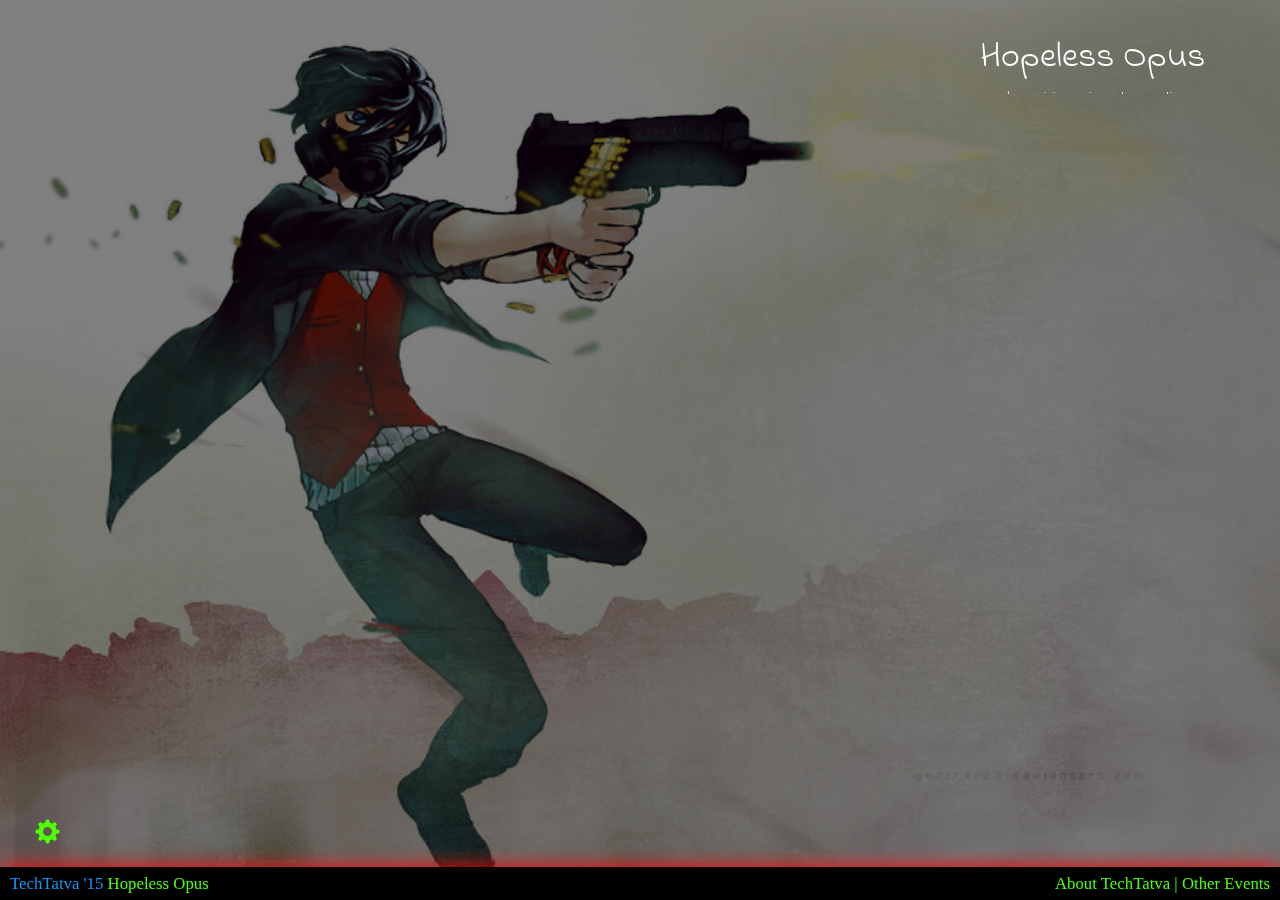
<file: Dhruv/final1/index.html>
<!DOCTYPE html>
<html lang = "en">
<head>
	<meta charset = "utf-8">
	<meta http-equiv = "X-UA-Compatible" content = "IE = edge">
	<meta name = "viewport" content = "width = device - width, initial-scale = 1">
	<title>Hopeless Opus</title>
   
    <!--favicon generator-->
	<link rel="apple-touch-icon" sizes="57x57" href="images/icons/apple-icon-57x57.png">
	<link rel="apple-touch-icon" sizes="60x60" href="images/icons/apple-icon-60x60.png">
	<link rel="apple-touch-icon" sizes="72x72" href="images/icons/apple-icon-72x72.png">
	<link rel="apple-touch-icon" sizes="76x76" href="images/icons/apple-icon-76x76.png">
	<link rel="apple-touch-icon" sizes="114x114" href="images/icons/apple-icon-114x114.png">
	<link rel="apple-touch-icon" sizes="120x120" href="images/icons/apple-icon-120x120.png">
	<link rel="apple-touch-icon" sizes="144x144" href="images/icons/apple-icon-144x144.png">
	<link rel="apple-touch-icon" sizes="152x152" href="images/icons/apple-icon-152x152.png">
	<link rel="apple-touch-icon" sizes="180x180" href="images/icons/apple-icon-180x180.png">
	<link rel="icon" type="image/png" sizes="192x192"  href="images/icons/android-icon-192x192.png">
	<link rel="icon" type="image/png" sizes="32x32" href="images/icons/favicon-32x32.png">
	<link rel="icon" type="image/png" sizes="96x96" href="images/icons/favicon-96x96.png">
	<link rel="icon" type="image/png" sizes="16x16" href="images/icons/favicon-16x16.png">
	<link rel="manifest" href="/manifest.json">
	<meta name="msapplication-TileColor" content="#ffffff">
	<meta name="msapplication-TileImage" content="/ms-icon-144x144.png">
	<meta name="theme-color" content="#ffffff">

	<!--bootstrap css-->
	<link rel="stylesheet" href="https://maxcdn.bootstrapcdn.com/bootstrap/3.3.5/css/bootstrap.min.css">

	<!--Google Fonts-->
	<link href='http://fonts.googleapis.com/css?family=Indie+Flower' rel='stylesheet' type='text/css'>

	<!--frontpage style-->
	<link rel="stylesheet" type="text/css" href="frontpagestyle.css">
	<link rel="stylesheet" type="text/css" href="css/hoshi.css">
	<link rel="stylesheet" type="text/css" href="css/menustyle.css">

	<!--script-->
	<script src="http://ajax.googleapis.com/ajax/libs/jquery/1.11.1/jquery.min.js"></script>
	<script type="text/javascript" src = "Js/menustyle.js"></script>

</head>
<body id = "target" style = "background:none !important" onresize="resized()">

<!-- <div id="topbar_container">
	<div id="topbar">
		<span class="topmenu_element" style="float: left; margin-left: 10px;"><span style="color: #1098F7;">TechTatva '15</span> Hopeless Opus </span>
		<span style="float: right; margin-right: 10px;">
		<span class="topmenu_element">Rules</span>
		<span class="topmenu_element"> | Logout</span>
		</span>
	</div>
</div> -->

<div id="footer_container">
	<div id="footer">
		<span class="topmenu_element" style="float: left; margin-left: 10px;">
			<span style="color: #1098F7;">TechTatva '15</span> Hopeless Opus 
		</span>
		<span class="topmenu_element" style="float: right; margin-right: 10px;">About TechTatva | Other Events</span>
	</div>
</div>

<div class="container" id="container">
	<div>
	<div id="heading">
		<h1>Hopeless Opus</h1><span style="font-size: 1.1em;">where givin up is not an option</span>
	</div>
	</div><div>
	<div id="about">
		<div style="text-align:center; font-size: 1.2em;">Welcome!</div><br>
		You are about to embark on a journey which will make you walk on the thin line between life and death.
		There is an SOS situation.<br><br>
		A team of our college faculty was working on a top-secret defence project developing a bio-weapon. They seem to have struck the wrong chord and a miscalculation somewhere lead you between a rock and a hard place.
		Race against time, put your wits to work and emerge triumphant in this Apocalypse! <br>(ans=yes)
	</div>
	</div>
	<br>
	<div id="input_container">
		<div class = "col-md-12" id = "inputfield" style = "overflow:hidden">
			<span class="input--hoshi" id = "nothing">				
				<input class="input__field input__field--hoshi" type="text" id="input-4" onkeydown="if (event.keyCode == 13) { input(); return false; }"/>				
				<label class="input__label input__label--hoshi input__label--hoshi-color-1" for="input-4">
					<span class="input__label-content--hoshi" id="x"><h3>Are You Ready?</h3></span>
				</label>
				
			</span>
		</div>
	</div>			
</div> <!--end container-->

<script type="text/javascript">
	$("#input_container").width($("#about").width());
	function resized(){	$("#input_container").width($("#about").width());	}
</script>
	<div id="rules">
		<div style="text-align: center; color:#4EFF00; font-size: 2em;">Instructions and Rules</div>
		<ol>
		<li>Every location will need you to answer a question or solve a problem in order to proceed.</li>
		<li>The correct answer will lead you to an option of three different locations or choices.</li>
		<li>One choice is the most efficient and is on the route of the shortest distance in the map.<br>
		One takes longer and has many detours.<br>
		One choice leads to a dead-end. Choosing the dead end will set you back with a time out.<br>
		<li>Duration of the time outs will increase as the player progresses in the game.</li>
		<li>Answer to each question will be subjective.</li>
		<li>Everyday, a certain number of levels will be put up. On completing these, the player cannot go further on that day.</li>
		<li>The player who finds the antidote first is the winner.</li>
		</ol>
		Bards win serenade our hero and songs will be sung around all the seven continents about the ZombieSlayer!<br>
		<div style="text-align: center; font-size: 2em;"><a href="javascript:rules()">Got it!</a></div>
	</div>

	<button class="menu-button" id="open-button">
		<span class = "glyphicon glyphicon-cog" style="color: #4EFF00; font-size: 1.2em;"></span>
	</button>
	<div class="menu-wrap">
		<nav class="menu">
			<div class="profile"><h3>User Name</h3></div>
			<div class="link-list">
				<a href="javascript:rules()"><span>Rules</span></a>
				<a href="#"><span>Other Games</span></a>
				<a href="#"><span>Leader Board </span></a>
				<a href="#"><span class = "glyphicon glyphicon-off"></span><span> Logout</span></a>
			</div>
			<div class="icon-list">
				<a href="#"><i class="glyphicon glyphicon-home"></i></a>				
				<a href="www.googleplus.com"><img src = "images/instaicon.png" style="margin-bottom:5px;max-width:23px"></a>
			</div>
		</nav> 
	</div>

	<div id="bg_wrapper" align="center">
	<div id="img_wrapper"  align="center">
		<img src="images/bg.jpg" id="img">
	</div>
	</div>

<script type="text/javascript">
	var img=document.getElementById("img");
	$("#img").fadeIn("slow");
	var base="images/";
	var imglist=["bg", "forest 1", "forest clouds", "lighthouse","fc posterize","auto", "auto 2","bridge"];

	setTimeout(function(){$("#heading").slideToggle("slow");},300);
	setTimeout(function(){$("#about").slideToggle("slow");},1500);
	setTimeout(function(){$("#input_container").fadeIn();},3000);

	//setTimeout(slideshow(), 2000);
	var counter=1;  //skip first element, it's already loaded
	var downloadingImage = new Image();
	downloadingImage.onload = function(){slideshow()};
	downloadingImage.src = base+imglist[1]+".jpg";

	function slideshow()
	{
		downloadingImage.onload = function(){;};   //reset onload handler, otherwise slideshow() everytime
		setInterval(function()
		{ 
			$("#img").fadeOut();
			setTimeout( function(){img.src=downloadingImage.src},400); /*{img.src=base+imglist[counter++]+".jpg";}, 400);*/		
			$("#img").fadeIn("slow");
			if(counter==imglist.length)
				counter=0;
			downloadingImage.src = base+imglist[counter++]+".jpg";
		}, 5000);
	}

	function input()
	{
		var str=document.getElementById("input-4");
		if(str.value==="yes")
			window.location.href = "layout8";
		else 
			str.value="Doesn't Look Like it";		
	}

	function rules()
	{
		$("#rules").fadeToggle();
	}
	
</script>
</body>
</html>
</file>
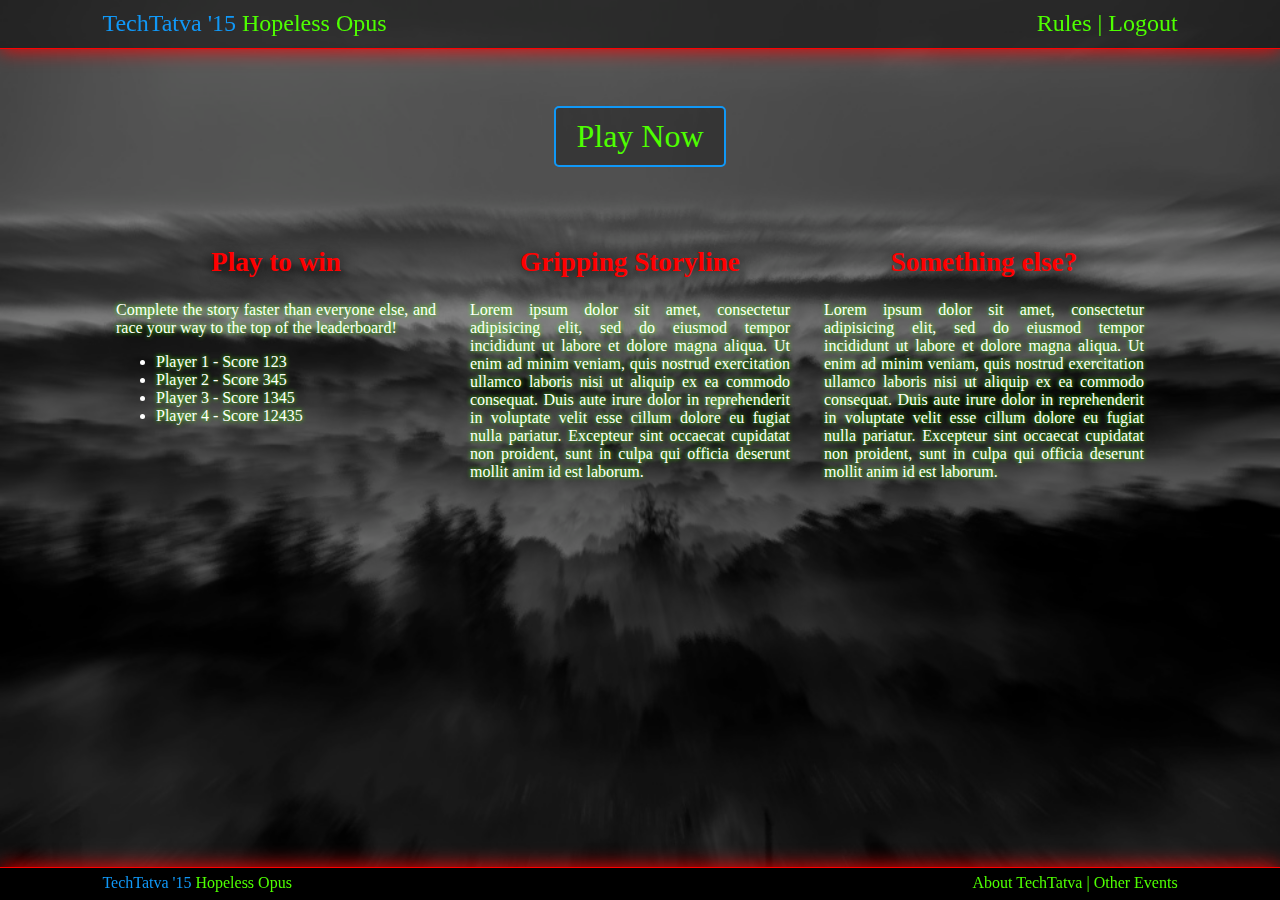
<file: Dhruv/Home Page/index.html>
<!DOCTYPE html>
<html>
<head>
	<title>Hopeless Opus</title>
	<script type="text/javascript" src="jquery.js"> </script>
	<!--<script type="text/javascript" src="caman.js"> </script>-->
	<link rel="stylesheet" type="text/css" href="style.css">
	<style type="text/css">
	</style>
</head>
<body>

<div id="topbar_container">
	<div id="topbar">
		<span class="topmenu_element" style="float: left; margin-left: 8%;"><span style="color: #1098F7;">TechTatva '15</span> Hopeless Opus </span>
		<span style="float: right; margin-right: 8%;">
		<span class="topmenu_element">Rules</span>
		<span class="topmenu_element"> | Logout</span>
		</span>
	</div>
</div>

<div id="footer_container">
	<div id="footer">
		<span class="topmenu_element" style="float: left; margin-left: 8%;">
			<span style="color: #1098F7;">TechTatva '15</span> Hopeless Opus 
		</span>
		<span class="topmenu_element" style="float: right; margin-right: 8%;">About TechTatva | Other Events</span>
	</div>
</div>

<div id="container" align="center">
	<div id="clear">
		<div id="play">Play Now</div>
	</div>

	<div id="content">
	<div id="about" class="card">
		<h2>
		Play to win
		</h2>
		<p>
		Complete the story faster than everyone else, and race your way to the top of the leaderboard!
		</p>
		<ul id="leaderboard">
			<li>Player 1 - Score 123</li>
			<li>Player 2 - Score 345</li>
			<li>Player 3 - Score 1345</li>
			<li>Player 4 - Score 12435</li>
		</ul>
	</div>
	<div id="about" class="card">
		<h2>
		Gripping Storyline
		</h2>
		<p>
		Lorem ipsum dolor sit amet, consectetur adipisicing elit, sed do eiusmod
		tempor incididunt ut labore et dolore magna aliqua. Ut enim ad minim veniam,
		quis nostrud exercitation ullamco laboris nisi ut aliquip ex ea commodo
		consequat. Duis aute irure dolor in reprehenderit in voluptate velit esse
		cillum dolore eu fugiat nulla pariatur. Excepteur sint occaecat cupidatat non
		proident, sunt in culpa qui officia deserunt mollit anim id est laborum.
		</p>
	</div>
	<div id="about" class="card">
		<h2>
		Something else?
		</h2>
		<p>
		Lorem ipsum dolor sit amet, consectetur adipisicing elit, sed do eiusmod
		tempor incididunt ut labore et dolore magna aliqua. Ut enim ad minim veniam,
		quis nostrud exercitation ullamco laboris nisi ut aliquip ex ea commodo
		consequat. Duis aute irure dolor in reprehenderit in voluptate velit esse
		cillum dolore eu fugiat nulla pariatur. Excepteur sint occaecat cupidatat non
		proident, sunt in culpa qui officia deserunt mollit anim id est laborum.
		</p>
	</div>

	<div id="ps">PS - Try pressing F11 on your keyboard</div>
	</div>
	
	<div id="bg_wrapper" align="center">
	<div id="img_wrapper"  align="center">
		<img src="images/forest 1.jpg" id="img">
	</div>
	</div>
</div>

<script type="text/javascript">

//if fullscreen
var maxHeight = window.screen.height,
        maxWidth = window.screen.width,
        curHeight = window.innerHeight,
        curWidth = window.innerWidth;
if (maxWidth == curWidth && maxHeight == curHeight) 
	{        document.getElementById("ps").style.display="none";    }

//if resized to fullscreen
window.onresize = function (event) {
    var maxHeight = window.screen.height,
        maxWidth = window.screen.width,
        curHeight = window.innerHeight,
        curWidth = window.innerWidth;

    if (maxWidth == curWidth && maxHeight == curHeight) {
        var element= document.getElementById("ps");
        element.innerHTML="Looks better right?<br>Press F11 again to exit fullscreen";
        setTimeout(function(){$("#ps").fadeOut();}, 5000);
    }
}

//background slider
var img=document.getElementById("img");
$("#img").fadeIn("slow");
var base="images/";
var imglist=["forest 1", "forest clouds", "lighthouse","fc posterize","auto", "auto 2","bridge"];
var counter=1;  //skip first element, it's already loaded
setInterval(function()
	{ 
		$("#img").fadeOut();
		setTimeout( function() {img.src=base+imglist[counter++]+".jpg";}, 400);		
		$("#img").fadeIn("slow");
		if(counter==imglist.length)
			counter=0;
	}, 5000);
</script>
</body>
</html>
</file>
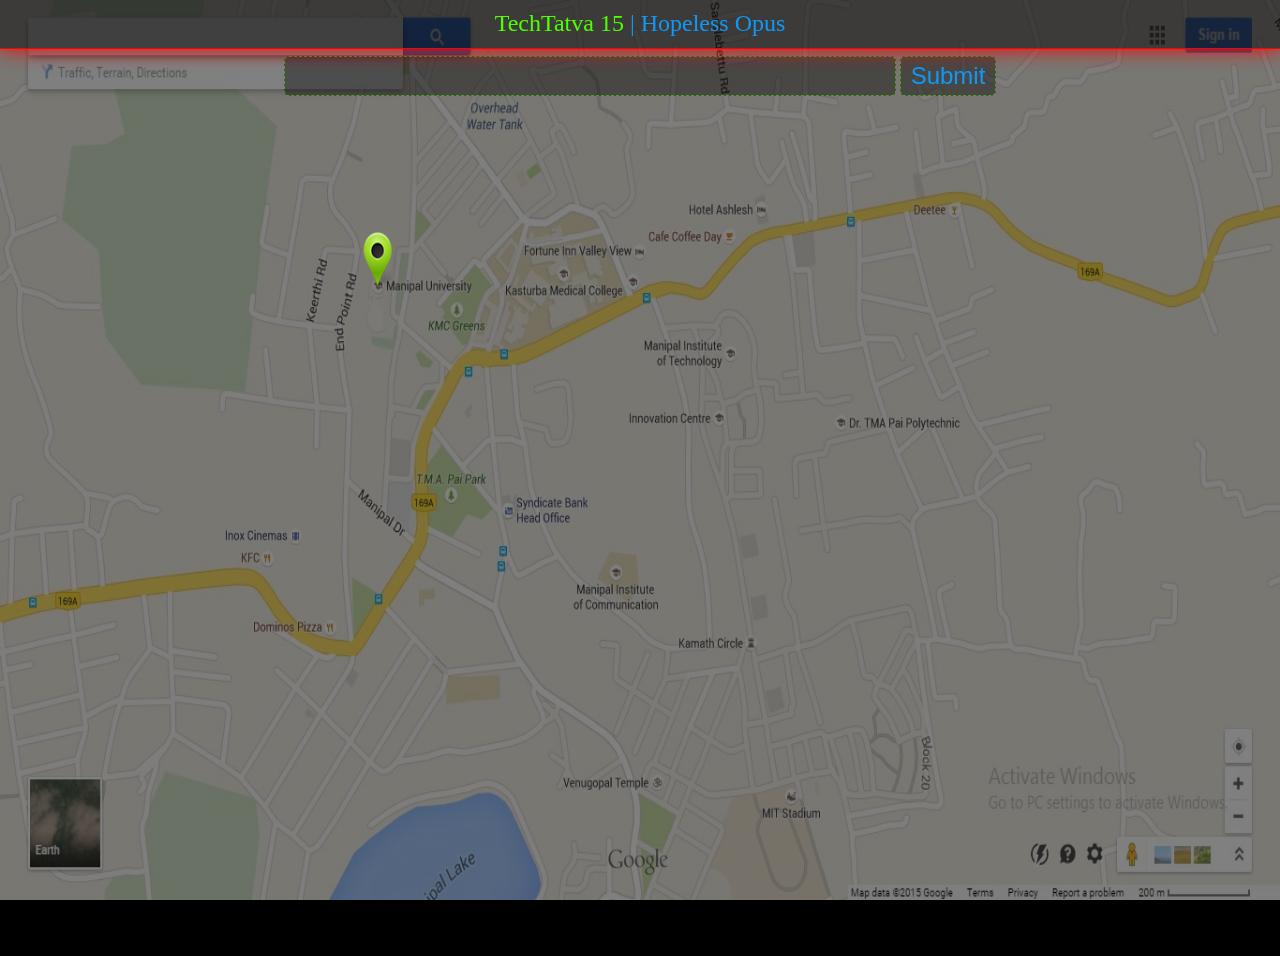
<file: Dhruv/map1/index.html>
<!DOCTYPE html>
<html>
<head>
	<title>XYz</title>
	<link rel="stylesheet" type="text/css" href="style.css">
	<script type="text/javascript" src="jquery.js"></script>
</head>
<body>
<div id="topbar_container">
	<div id="topbar">
		<span class="topmenu_element"><span style="color: #4EFF00;">TechTatva 15</span> | Hopeless Opus </span>
	</div>
</div>

<div id="container" align="center">
	<div id="choice" align="center">
		<form action="javascript:input()" id="form">
			<input type="text" autofocus id="textbox">
			<button type="submit" value="submit">Submit</button>
		</form>
	</div>
</div>

<div id="canvas_wrapper">
	<canvas id="myCanvas">Your browser does not support the HTML5 canvas tag.</canvas>	
</div>


<div id="bg_wrapper" align="center">
	<div id="img_wrapper"  align="center">
		<img src="map.jpg" id="img" alt="hello" onload="javascript:getData()">
	</div>
</div>

<script type="text/javascript">
var c = document.getElementById("myCanvas");
c.width=document.getElementById("img").naturalWidth;
c.height=document.getElementById("img").naturalHeight;
var ctx = c.getContext("2d");
var img = new Image();

var locations=[], x=[], y=[];

var textbox=document.getElementById("textbox");
var oldX=0,oldY=0;

function getData()
{
	var xmlhttp;
	if (window.XMLHttpRequest)
	  {  xmlhttp=new XMLHttpRequest();  }
	else
	  {  xmlhttp=new ActiveXObject("Microsoft.XMLHTTP");  }
	xmlhttp.onreadystatechange=function()
	  {
	 	if (xmlhttp.readyState==4 && xmlhttp.status==200)
	    {    	
	    	var xml = xmlhttp.responseText,
	  		xmlDoc = $.parseXML( xml ),
	  		$xml = $( xmlDoc );
			$xml.find('node').each(function()
			{
				locations.push($(this).find('location').text());
				x.push($(this).find('x').text());
				y.push($(this).find('y').text());
			});
			setup();
	    }
	  }
	xmlhttp.open("GET","nodes.xml",true);
	xmlhttp.send();
}

function setup()
{
	oldX=x[0]; oldY=y[0];
	ctx.beginPath();
	ctx.strokeStyle = '#4EFF00';
	ctx.lineWidth = 1;
  
    img.onload = function()
    {  ctx.drawImage(img,oldX-15,oldY-47);  }
   	img.src = 'pin.png';
}

function input()
{
	var input=textbox.value.toLowerCase();
	for(var i=0; i<locations.length; i++)
	{
		if(input===locations[i].toLowerCase())
		{
			var newX=x[i]; 
			var newY=y[i];	
   			ctx.drawImage(img,newX-15,newY-47);
   			ctx.clearRect(oldX-15,oldY-47,30,47);
			ctx.moveTo(oldX, oldY);
			ctx.lineTo(newX, newY);
			ctx.stroke();

			oldX=newX; oldY=newY;
			break;
		}
	}
	document.getElementById("form").reset();
}
</script>

</body>
</html>
</file>
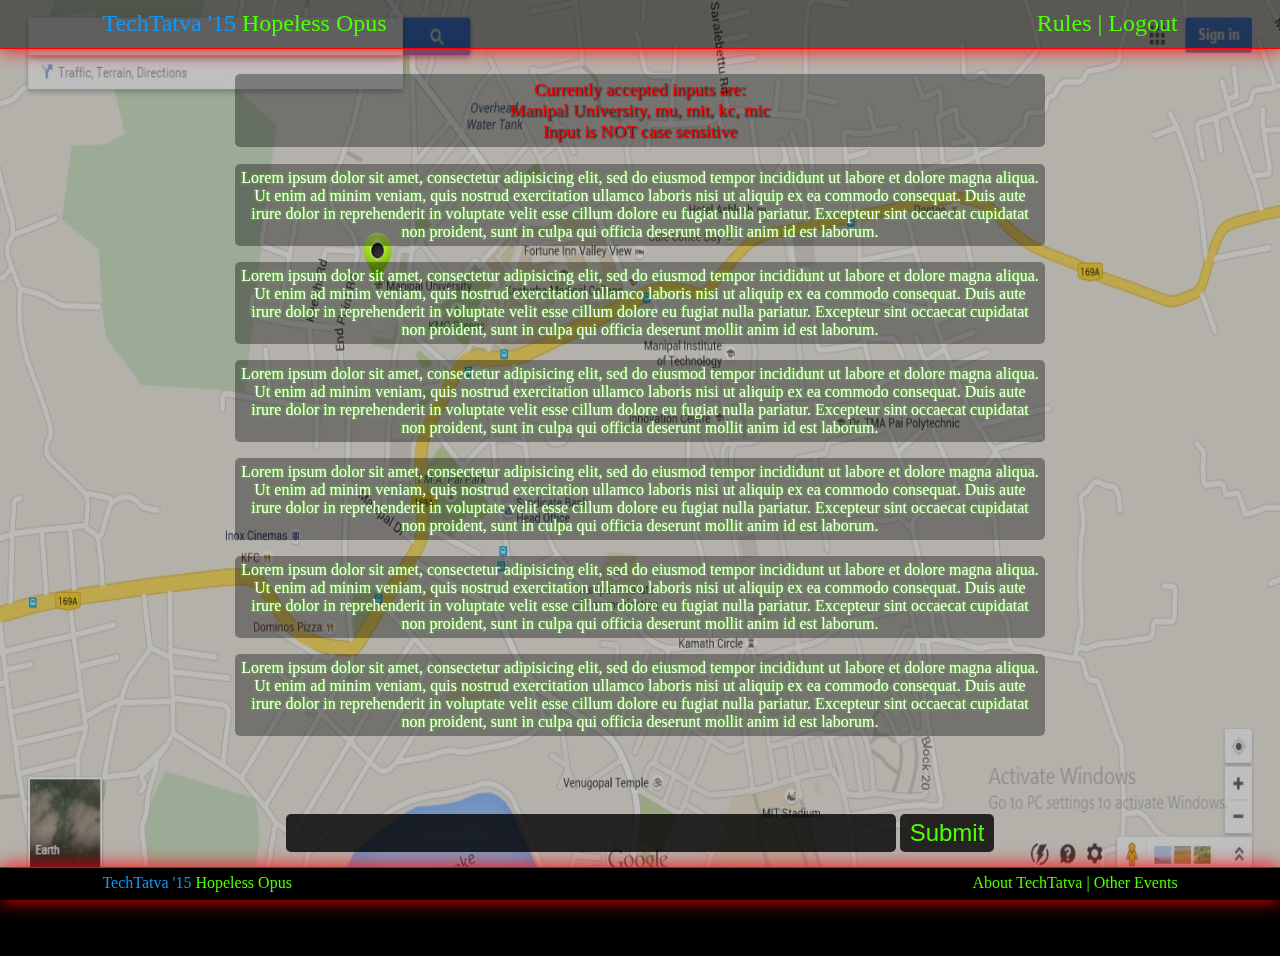
<file: Dhruv/map2/index.html>
<!DOCTYPE html>
<html>
<head>
	<title>XYz</title>
	<link rel="stylesheet" type="text/css" href="style.css">
	<script type="text/javascript" src="jquery.js"></script>
</head>
<body>
<div id="topbar_container">
	<div id="topbar">
		<span class="topmenu_element" style="float: left; margin-left: 8%;"><span style="color: #1098F7;">TechTatva '15</span> Hopeless Opus </span>
		<span style="float: right; margin-right: 8%;">
		<span class="topmenu_element">Rules</span>
		<span class="topmenu_element"> | Logout</span>
		</span>
	</div>
</div>

<div id="footer_container">
	<div id="footer">
		<span class="topmenu_element" style="float: left; margin-left: 8%;">
			<span style="color: #1098F7;">TechTatva '15</span> Hopeless Opus 
		</span>
		<span class="topmenu_element" style="float: right; margin-right: 8%;">About TechTatva | Other Events</span>
	</div>
</div>

<div id="container" align="center">

	<div id="question" align="center">
		<p style="color:red; text-shadow: 1px 1px 2px black; font-size: 1.1em;">Currently accepted inputs are:<br>
		Manipal University, mu, mit, kc, mic<br>
		Input is NOT case sensitive
		</p>

		<p>
		Lorem ipsum dolor sit amet, consectetur adipisicing elit, sed do eiusmod
		tempor incididunt ut labore et dolore magna aliqua. Ut enim ad minim veniam,
		quis nostrud exercitation ullamco laboris nisi ut aliquip ex ea commodo
		consequat. Duis aute irure dolor in reprehenderit in voluptate velit esse
		cillum dolore eu fugiat nulla pariatur. Excepteur sint occaecat cupidatat non
		proident, sunt in culpa qui officia deserunt mollit anim id est laborum.
		</p>

		<p>
		Lorem ipsum dolor sit amet, consectetur adipisicing elit, sed do eiusmod
		tempor incididunt ut labore et dolore magna aliqua. Ut enim ad minim veniam,
		quis nostrud exercitation ullamco laboris nisi ut aliquip ex ea commodo
		consequat. Duis aute irure dolor in reprehenderit in voluptate velit esse
		cillum dolore eu fugiat nulla pariatur. Excepteur sint occaecat cupidatat non
		proident, sunt in culpa qui officia deserunt mollit anim id est laborum.
		</p>

		<p>
		Lorem ipsum dolor sit amet, consectetur adipisicing elit, sed do eiusmod
		tempor incididunt ut labore et dolore magna aliqua. Ut enim ad minim veniam,
		quis nostrud exercitation ullamco laboris nisi ut aliquip ex ea commodo
		consequat. Duis aute irure dolor in reprehenderit in voluptate velit esse
		cillum dolore eu fugiat nulla pariatur. Excepteur sint occaecat cupidatat non
		proident, sunt in culpa qui officia deserunt mollit anim id est laborum.
		</p>

		<p>
		Lorem ipsum dolor sit amet, consectetur adipisicing elit, sed do eiusmod
		tempor incididunt ut labore et dolore magna aliqua. Ut enim ad minim veniam,
		quis nostrud exercitation ullamco laboris nisi ut aliquip ex ea commodo
		consequat. Duis aute irure dolor in reprehenderit in voluptate velit esse
		cillum dolore eu fugiat nulla pariatur. Excepteur sint occaecat cupidatat non
		proident, sunt in culpa qui officia deserunt mollit anim id est laborum.
		</p>

		<p>
		Lorem ipsum dolor sit amet, consectetur adipisicing elit, sed do eiusmod
		tempor incididunt ut labore et dolore magna aliqua. Ut enim ad minim veniam,
		quis nostrud exercitation ullamco laboris nisi ut aliquip ex ea commodo
		consequat. Duis aute irure dolor in reprehenderit in voluptate velit esse
		cillum dolore eu fugiat nulla pariatur. Excepteur sint occaecat cupidatat non
		proident, sunt in culpa qui officia deserunt mollit anim id est laborum.
		</p>

		<p>
		Lorem ipsum dolor sit amet, consectetur adipisicing elit, sed do eiusmod
		tempor incididunt ut labore et dolore magna aliqua. Ut enim ad minim veniam,
		quis nostrud exercitation ullamco laboris nisi ut aliquip ex ea commodo
		consequat. Duis aute irure dolor in reprehenderit in voluptate velit esse
		cillum dolore eu fugiat nulla pariatur. Excepteur sint occaecat cupidatat non
		proident, sunt in culpa qui officia deserunt mollit anim id est laborum.
		</p>
	</div>

	<div id="choice" align="center">
		<form action="javascript:input()" id="form" align="center">
			<input type="text" autofocus id="textbox">
			<button type="submit" value="submit">Submit</button>
		</form>
	</div>
</div>

<div id="canvas_wrapper">
	<canvas id="myCanvas">Your browser does not support the HTML5 canvas tag.</canvas>	
</div>

<script type="text/javascript">
	function getData()
	{;}
</script>

<div id="bg_wrapper" align="center">
	<div id="img_wrapper"  align="center">
		<img src="map.jpg" id="img" alt="hello" onload="javascript:getData()">
	</div>
</div>

<script type="text/javascript">
var c = document.getElementById("myCanvas");
c.width=document.getElementById("img").naturalWidth;
c.height=document.getElementById("img").naturalHeight;
var ctx = c.getContext("2d");
var img = new Image();

var locations=[], x=[], y=[];

var textbox=document.getElementById("textbox");
var oldX=0,oldY=0;

function getData()
{
	var xmlhttp;
	if (window.XMLHttpRequest)
	  {  xmlhttp=new XMLHttpRequest();  }
	else
	  {  xmlhttp=new ActiveXObject("Microsoft.XMLHTTP");  }
	xmlhttp.onreadystatechange=function()
	  {
	 	if (xmlhttp.readyState==4 && xmlhttp.status==200)
	    {    	
	    	var xml = xmlhttp.responseText,
	  		xmlDoc = $.parseXML( xml ),
	  		$xml = $( xmlDoc );
			$xml.find('node').each(function()
			{
				locations.push($(this).find('location').text());
				x.push($(this).find('x').text());
				y.push($(this).find('y').text());
			});
			setup();
	    }
	  }
	xmlhttp.open("GET","nodes.xml",true);
	xmlhttp.send();
}

function setup()
{
	oldX=x[0]; oldY=y[0];
	ctx.beginPath();
	ctx.strokeStyle = '#4EFF00';
	ctx.lineWidth = 2;
  
    img.onload = function()
    {  ctx.drawImage(img,oldX-15,oldY-47);  }
   	img.src = 'pin.png';
}

function input()
{
	var input=textbox.value.toLowerCase();
	for(var i=0; i<locations.length; i++)
	{
		if(input===locations[i].toLowerCase())
		{
			var newX=x[i]; 
			var newY=y[i];	
   			ctx.drawImage(img,newX-15,newY-47);
   			ctx.clearRect(oldX-15,oldY-47,30,47);
			ctx.moveTo(oldX, oldY);
			ctx.lineTo(newX, newY);
			ctx.stroke();

			oldX=newX; oldY=newY;

			$("#question").append('<p>New Text!!<br> Lorem ipsum dolor sit amet, consectetur adipisicing elit, sed do eiusmod tempor incididunt ut labore et dolore magna aliqua. Ut enim ad minim veniam, quis nostrud exercitation ullamco laboris nisi ut aliquip ex ea commodo consequat. Duis aute irure dolor in reprehenderit in voluptate velit esse cillum dolore eu fugiat nulla pariatur. Excepteur sint occaecat cupidatat non proident, sunt in culpa qui officia deserunt mollit anim id est laborum.</p>');
			$("p:last-child").css("opacity","0.2");
			$("html, body").animate({ scrollTop: $(document).height()}, 750);			
			$("p:last-child").animate({opacity:"1"},1000);
			document.getElementById("form").reset();
			return;
		}
	}
	alert("Unrecognized Input");
	document.getElementById("form").reset();
}
</script>

</body>
</html>
</file>
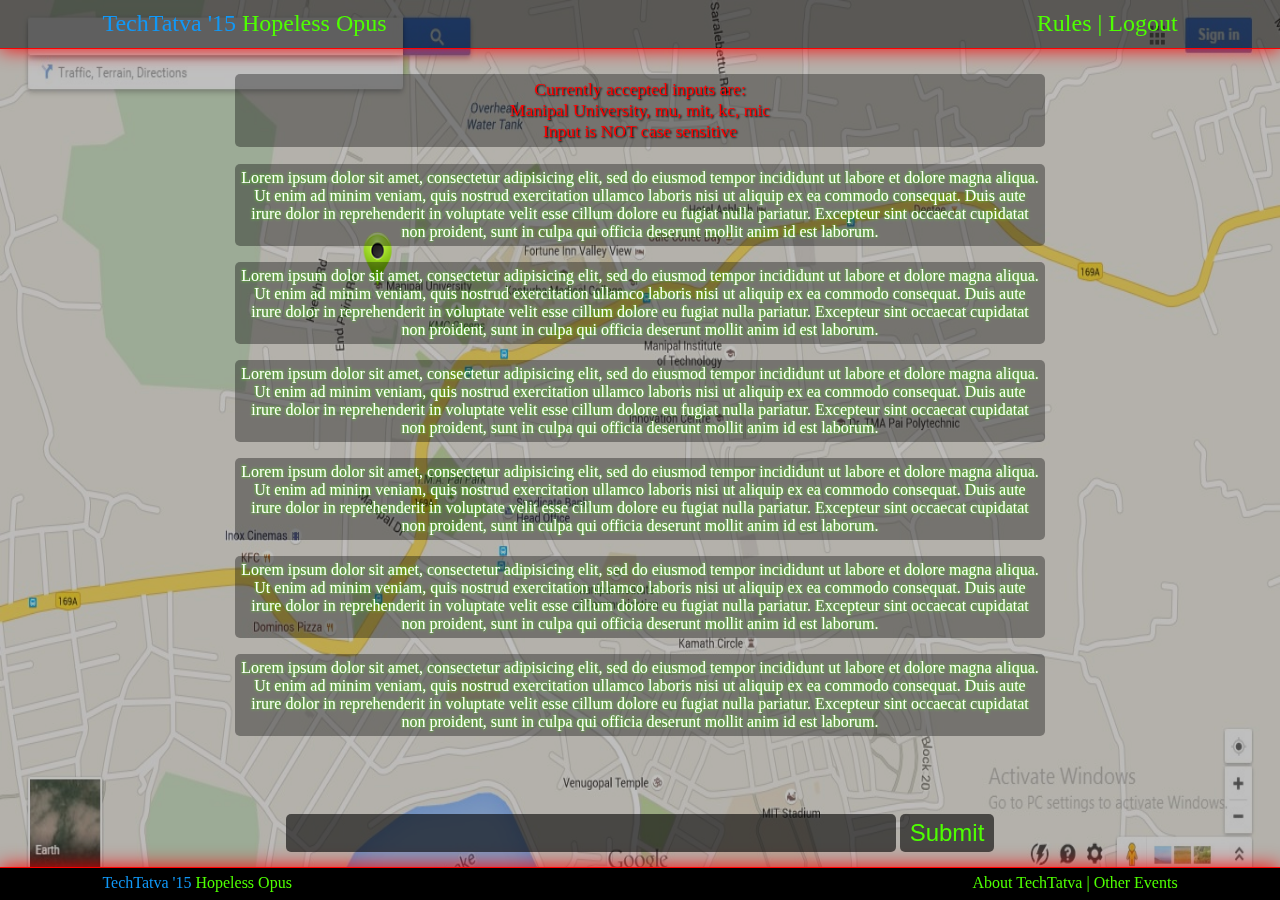
<file: Dhruv/map3/index.html>
<!DOCTYPE html>
<html>
<head>
	<title>XYz</title>
	<link rel="stylesheet" type="text/css" href="style.css">
	<script type="text/javascript" src="jquery.js"></script>
</head>
<body>
<div id="topbar_container">
	<div id="topbar">
		<span class="topmenu_element" style="float: left; margin-left: 8%;"><span style="color: #1098F7;">TechTatva '15</span> Hopeless Opus </span>
		<span style="float: right; margin-right: 8%;">
		<span class="topmenu_element">Rules</span>
		<span class="topmenu_element"> | Logout</span>
		</span>
	</div>
</div>

<div id="footer_container">
	<div id="footer">
		<span class="topmenu_element" style="float: left; margin-left: 8%;">
			<span style="color: #1098F7;">TechTatva '15</span> Hopeless Opus 
		</span>
		<span class="topmenu_element" style="float: right; margin-right: 8%;">About TechTatva | Other Events</span>
	</div>
</div>

<div id="container" align="center">

	<div id="question" align="center">
		<p style="color:red; text-shadow: 1px 1px 2px black; font-size: 1.1em;">Currently accepted inputs are:<br>
		Manipal University, mu, mit, kc, mic<br>
		Input is NOT case sensitive
		</p>

		<p>
		Lorem ipsum dolor sit amet, consectetur adipisicing elit, sed do eiusmod
		tempor incididunt ut labore et dolore magna aliqua. Ut enim ad minim veniam,
		quis nostrud exercitation ullamco laboris nisi ut aliquip ex ea commodo
		consequat. Duis aute irure dolor in reprehenderit in voluptate velit esse
		cillum dolore eu fugiat nulla pariatur. Excepteur sint occaecat cupidatat non
		proident, sunt in culpa qui officia deserunt mollit anim id est laborum.
		</p>

		<p>
		Lorem ipsum dolor sit amet, consectetur adipisicing elit, sed do eiusmod
		tempor incididunt ut labore et dolore magna aliqua. Ut enim ad minim veniam,
		quis nostrud exercitation ullamco laboris nisi ut aliquip ex ea commodo
		consequat. Duis aute irure dolor in reprehenderit in voluptate velit esse
		cillum dolore eu fugiat nulla pariatur. Excepteur sint occaecat cupidatat non
		proident, sunt in culpa qui officia deserunt mollit anim id est laborum.
		</p>

		<p>
		Lorem ipsum dolor sit amet, consectetur adipisicing elit, sed do eiusmod
		tempor incididunt ut labore et dolore magna aliqua. Ut enim ad minim veniam,
		quis nostrud exercitation ullamco laboris nisi ut aliquip ex ea commodo
		consequat. Duis aute irure dolor in reprehenderit in voluptate velit esse
		cillum dolore eu fugiat nulla pariatur. Excepteur sint occaecat cupidatat non
		proident, sunt in culpa qui officia deserunt mollit anim id est laborum.
		</p>

		<p>
		Lorem ipsum dolor sit amet, consectetur adipisicing elit, sed do eiusmod
		tempor incididunt ut labore et dolore magna aliqua. Ut enim ad minim veniam,
		quis nostrud exercitation ullamco laboris nisi ut aliquip ex ea commodo
		consequat. Duis aute irure dolor in reprehenderit in voluptate velit esse
		cillum dolore eu fugiat nulla pariatur. Excepteur sint occaecat cupidatat non
		proident, sunt in culpa qui officia deserunt mollit anim id est laborum.
		</p>

		<p>
		Lorem ipsum dolor sit amet, consectetur adipisicing elit, sed do eiusmod
		tempor incididunt ut labore et dolore magna aliqua. Ut enim ad minim veniam,
		quis nostrud exercitation ullamco laboris nisi ut aliquip ex ea commodo
		consequat. Duis aute irure dolor in reprehenderit in voluptate velit esse
		cillum dolore eu fugiat nulla pariatur. Excepteur sint occaecat cupidatat non
		proident, sunt in culpa qui officia deserunt mollit anim id est laborum.
		</p>

		<p>
		Lorem ipsum dolor sit amet, consectetur adipisicing elit, sed do eiusmod
		tempor incididunt ut labore et dolore magna aliqua. Ut enim ad minim veniam,
		quis nostrud exercitation ullamco laboris nisi ut aliquip ex ea commodo
		consequat. Duis aute irure dolor in reprehenderit in voluptate velit esse
		cillum dolore eu fugiat nulla pariatur. Excepteur sint occaecat cupidatat non
		proident, sunt in culpa qui officia deserunt mollit anim id est laborum.
		</p>
	</div>

	<div id="choice" align="center">
		<form action="javascript:input()" id="form" align="center">
			<input type="text" autofocus id="textbox">
			<button type="submit" value="submit">Submit</button>
		</form>
	</div>
</div>

<div id="canvas_wrapper">
	<canvas id="myCanvas">Your browser does not support the HTML5 canvas tag.</canvas>	
</div>

<script type="text/javascript">
	function getData()
	{;}
</script>

<div id="bg_wrapper" align="center">
	<div id="img_wrapper"  align="center">
		<img src="map.jpg" id="img" alt="hello" onload="javascript:getData()">
	</div>
</div>

<script type="text/javascript">
var c = document.getElementById("myCanvas");
c.width=document.getElementById("img").naturalWidth;
c.height=document.getElementById("img").naturalHeight;
var ctx = c.getContext("2d");
var img = new Image();

var locations=[], x=[], y=[];

var textbox=document.getElementById("textbox");
var oldX=0,oldY=0;

function getData()
{
	var xmlhttp;
	if (window.XMLHttpRequest)
	  {  xmlhttp=new XMLHttpRequest();  }
	else
	  {  xmlhttp=new ActiveXObject("Microsoft.XMLHTTP");  }
	xmlhttp.onreadystatechange=function()
	  {
	 	if (xmlhttp.readyState==4 && xmlhttp.status==200)
	    {    	
	    	var xml = xmlhttp.responseText,
	  		xmlDoc = $.parseXML( xml ),
	  		$xml = $( xmlDoc );
			$xml.find('node').each(function()
			{
				locations.push($(this).find('location').text());
				x.push($(this).find('x').text());
				y.push($(this).find('y').text());
			});
			setup();
	    }
	  }
	xmlhttp.open("GET","nodes.xml",true);
	xmlhttp.send();
}

function setup()
{
	oldX=x[0]; oldY=y[0];
	ctx.beginPath();
	ctx.strokeStyle = '#4EFF00';
	ctx.lineWidth = 2;
  
    img.onload = function()
    {  ctx.drawImage(img,oldX-15,oldY-47);  }
   	img.src = 'pin.png';
}

function input()
{
	var input=textbox.value.toLowerCase();
	for(var i=0; i<locations.length; i++)
	{
		if(input===locations[i].toLowerCase())
		{
			var newX=x[i]; 
			var newY=y[i];	
   			ctx.drawImage(img,newX-15,newY-47);
   			ctx.clearRect(oldX-15,oldY-47,30,47);
			ctx.moveTo(oldX, oldY);
			ctx.lineTo(newX, newY);
			ctx.stroke();

			oldX=newX; oldY=newY;

			$("#question").append('<p>New Text!!<br> Lorem ipsum dolor sit amet, consectetur adipisicing elit, sed do eiusmod tempor incididunt ut labore et dolore magna aliqua. Ut enim ad minim veniam, quis nostrud exercitation ullamco laboris nisi ut aliquip ex ea commodo consequat. Duis aute irure dolor in reprehenderit in voluptate velit esse cillum dolore eu fugiat nulla pariatur. Excepteur sint occaecat cupidatat non proident, sunt in culpa qui officia deserunt mollit anim id est laborum.</p>');
			$("p:last-child").css("opacity","0.2");
			//$("#question").animate({ scrollTop: $("#question").height()}, 750);	
			$("#container").animate({ scrollTop: $("#container")[0].scrollHeight}, 750);		
			$("p:last-child").animate({opacity:"1"},1000);
			document.getElementById("form").reset();
			return;
		}
	}
	alert("Unrecognized Input");
	document.getElementById("form").reset();
}
</script>

</body>
</html>
</file>
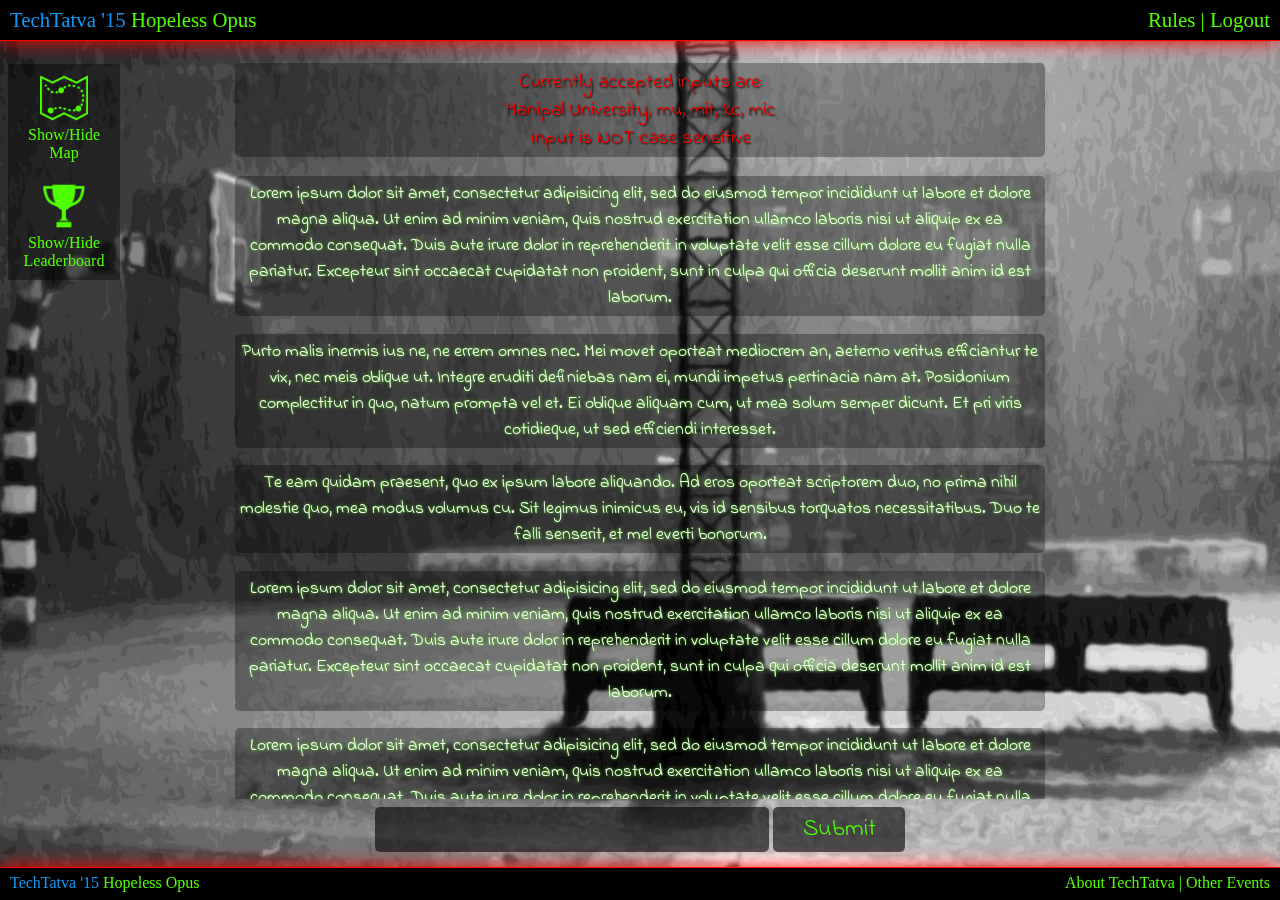
<file: Dhruv/final1/layout8/index.html>
<!DOCTYPE html>
<html>
<head>
	<title>XYz</title>
	<link rel="stylesheet" type="text/css" href="//fonts.googleapis.com/css?family=Indie+Flower" />
	<link rel="stylesheet" type="text/css" href="style.css">
	<script type="text/javascript" src="../res/jquery.js"></script>
</head>
<body>

<div id="topbar_container">
	<div id="topbar">
		<span class="topmenu_element" style="float: left; margin-left: 10px;"><span style="color: #1098F7;">TechTatva '15</span> Hopeless Opus </span>
		<span style="float: right; margin-right: 10px;">
		<span class="topmenu_element">Rules</span>
		<span class="topmenu_element"> | Logout</span>
		</span>
	</div>
</div>

<div id="footer_container">
	<div id="footer">
		<span class="topmenu_element" style="float: left; margin-left: 10px;">
			<span style="color: #1098F7;">TechTatva '15</span> Hopeless Opus 
		</span>
		<span class="topmenu_element" style="float: right; margin-right: 10px;">About TechTatva | Other Events</span>
	</div>
</div>

<div id="container">

	<div id="question">
		<p style="color:red; text-shadow: 1px 1px 2px black; font-size: 1.1em;">Currently accepted inputs are:<br>
		Manipal University, mu, mit, kc, mic<br>
		Input is NOT case sensitive
		</p>

		<p>
		Lorem ipsum dolor sit amet, consectetur adipisicing elit, sed do eiusmod
		tempor incididunt ut labore et dolore magna aliqua. Ut enim ad minim veniam,
		quis nostrud exercitation ullamco laboris nisi ut aliquip ex ea commodo
		consequat. Duis aute irure dolor in reprehenderit in voluptate velit esse
		cillum dolore eu fugiat nulla pariatur. Excepteur sint occaecat cupidatat non
		proident, sunt in culpa qui officia deserunt mollit anim id est laborum.
		</p>

		<p>
		Purto malis inermis ius ne, ne errem omnes nec. Mei movet oporteat mediocrem an, aeterno veritus efficiantur te vix, nec meis oblique ut. Integre eruditi definiebas nam ei, mundi impetus pertinacia nam at. Posidonium complectitur in quo, natum prompta vel et. Ei oblique aliquam cum, ut mea solum semper dicunt. Et pri viris cotidieque, ut sed efficiendi interesset.
		</p>

		<p>
		Te eam quidam praesent, quo ex ipsum labore aliquando. Ad eros oporteat scriptorem duo, no prima nihil molestie quo, mea modus volumus cu. Sit legimus inimicus eu, vis id sensibus torquatos necessitatibus. Duo te falli senserit, et mel everti bonorum.

		</p>

		<p>
		Lorem ipsum dolor sit amet, consectetur adipisicing elit, sed do eiusmod
		tempor incididunt ut labore et dolore magna aliqua. Ut enim ad minim veniam,
		quis nostrud exercitation ullamco laboris nisi ut aliquip ex ea commodo
		consequat. Duis aute irure dolor in reprehenderit in voluptate velit esse
		cillum dolore eu fugiat nulla pariatur. Excepteur sint occaecat cupidatat non
		proident, sunt in culpa qui officia deserunt mollit anim id est laborum.
		</p>

		<p>
		Lorem ipsum dolor sit amet, consectetur adipisicing elit, sed do eiusmod
		tempor incididunt ut labore et dolore magna aliqua. Ut enim ad minim veniam,
		quis nostrud exercitation ullamco laboris nisi ut aliquip ex ea commodo
		consequat. Duis aute irure dolor in reprehenderit in voluptate velit esse
		cillum dolore eu fugiat nulla pariatur. Excepteur sint occaecat cupidatat non
		proident, sunt in culpa qui officia deserunt mollit anim id est laborum.
		</p>
	</div>

	<div id="choice">
		<form action="javascript:input()" id="form">
			<input type="text" autofocus id="textbox">
			<button type="submit" value="submit">Submit</button>
		</form>
	</div>
</div>

<script type="text/javascript">
	function getData()
	{;}
	function map()
	{
		$("#canvas_wrapper").fadeToggle();
	}
</script>

<div id="canvas_wrapper">	
	<canvas id="myCanvas">Your browser does not support the HTML5 canvas tag.</canvas>
	<img src="../res/map.jpg" id="img" alt="hello" onload="javascript:getData()">		
</div>

<div id="bg_img_wrapper">
	<div class="vig"></div>
	<img src="../res/bg.jpg" id="bg_img">
</div>

<div id="icons">
<a href="javascript:map()" class="maplink">
	<img src="../res/map22.png"><br><span>Show/Hide Map</span>
</a>
<a href="javascript:leaderboard()" class="maplink"> 
	<img src="../res/board.png"><br>
	Show/Hide Leaderboard
</a>
</div>

<div id="leaderboard">
	Leaderboard
	<hr>
	Players ahead: 123<br>
	Players on par: 456<br>
	Players behind: 789<br>
</div>

<script type="text/javascript">
var c = document.getElementById("myCanvas");
c.width=document.getElementById("img").naturalWidth;
c.height=document.getElementById("img").naturalHeight;
var ctx = c.getContext("2d");
var img = new Image();

var locations=[], x=[], y=[];

var textbox=document.getElementById("textbox");
var oldX=0,oldY=0;

function getData()
{
	var xmlhttp;
	if (window.XMLHttpRequest)
	  {  xmlhttp=new XMLHttpRequest();  }
	else
	  {  xmlhttp=new ActiveXObject("Microsoft.XMLHTTP");  }
	xmlhttp.onreadystatechange=function()
	  {
	 	if (xmlhttp.readyState==4 && xmlhttp.status==200)
	    {    	
	    	var xml = xmlhttp.responseText,
	  		xmlDoc = $.parseXML( xml ),
	  		$xml = $( xmlDoc );
			$xml.find('node').each(function()
			{
				locations.push($(this).find('location').text());
				x.push($(this).find('x').text());
				y.push($(this).find('y').text());
			});
			setup();
	    }
	  }
	xmlhttp.open("GET","../res/nodes.xml",true);
	xmlhttp.send();
}

function setup()
{
	oldX=x[0]; oldY=y[0];
	ctx.beginPath();
	ctx.strokeStyle = '#4EFF00';
	ctx.lineWidth = 2;
  
    img.onload = function()
    {  ctx.drawImage(img,oldX-15,oldY-47);  }
   	img.src = '../res/pin.png';
}

function input()
{
	var input=textbox.value.toLowerCase();
	for(var i=0; i<locations.length; i++)
	{
		if(input===locations[i].toLowerCase())
		{
			var newX=x[i]; 
			var newY=y[i];	
   			
   			ctx.clearRect(oldX-15,oldY-47,30,47);
			ctx.moveTo(oldX, oldY);
			ctx.lineTo(newX, newY);
			

			oldX=newX; oldY=newY;

			$("#question").append('<p>New Text!!<br> Lorem ipsum dolor sit amet, consectetur adipisicing elit, sed do eiusmod tempor incididunt ut labore et dolore magna aliqua. Ut enim ad minim veniam, quis nostrud exercitation ullamco laboris nisi ut aliquip ex ea commodo consequat. Duis aute irure dolor in reprehenderit in voluptate velit esse cillum dolore eu fugiat nulla pariatur. Excepteur sint occaecat cupidatat non proident, sunt in culpa qui officia deserunt mollit anim id est laborum.</p>');
			$("p:last-child").css("opacity","0");
			
			$("#canvas_wrapper").fadeIn();
			setTimeout(function(){ctx.stroke(); ctx.drawImage(img,newX-15,newY-47);},500);
			setTimeout(function()
			{
				$("#canvas_wrapper").fadeOut();//map();
				$("#container").animate({ scrollTop: $("#container")[0].scrollHeight}, 750);		
				$("p:last-child").animate({opacity:"1"},1000);
			}, 2000);
			document.getElementById("form").reset();
			return;
		}
	}
	alert("Unrecognized Input");
	document.getElementById("form").reset();
}

function leaderboard()
{
	$("#leaderboard").fadeToggle();
}
</script>

</body>
</html>
</file>
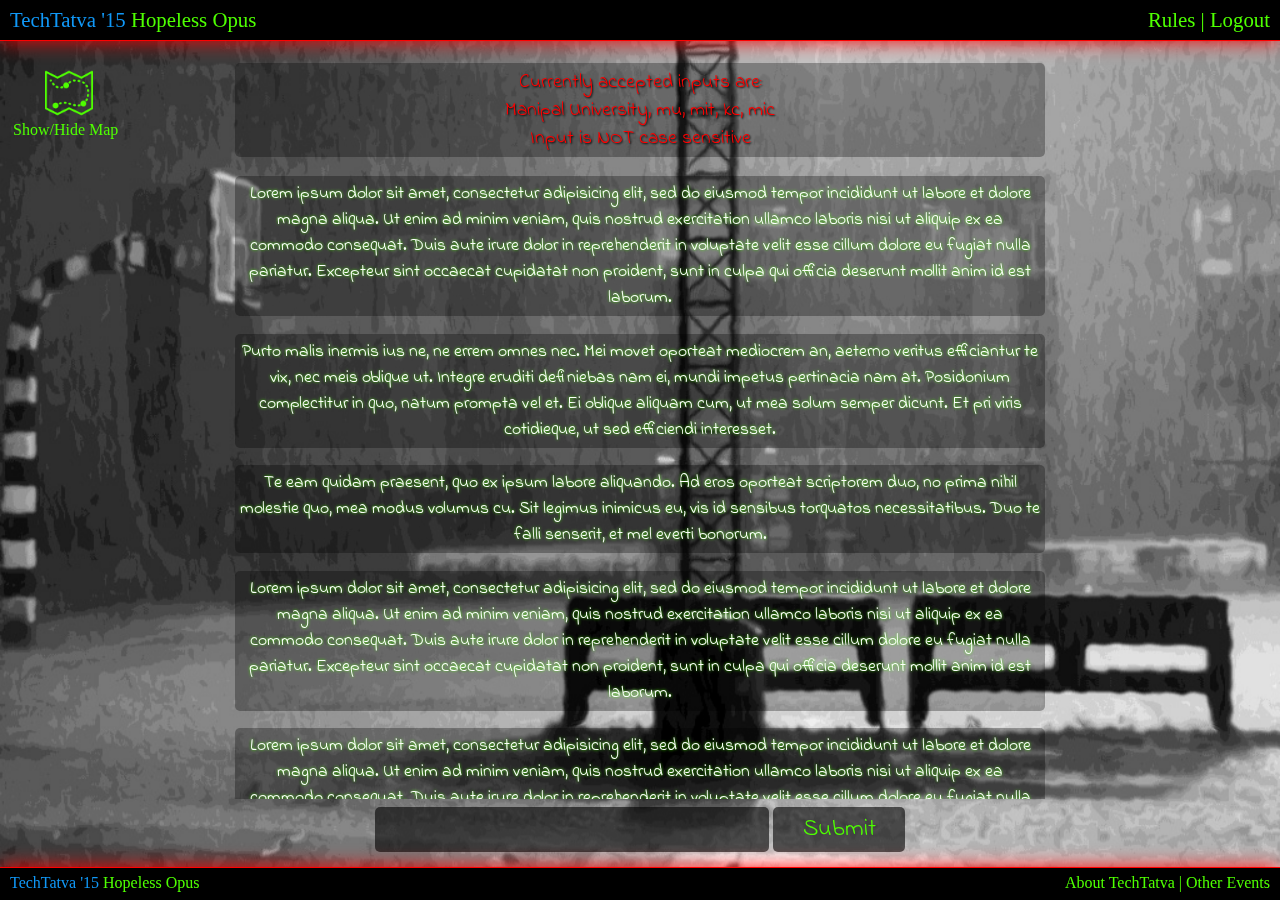
<file: Dhruv/Map Final/layout8/index.html>
<!DOCTYPE html>
<html>
<head>
	<title>XYz</title>
	<link rel="stylesheet" type="text/css" href="//fonts.googleapis.com/css?family=Indie+Flower" />
	<link rel="stylesheet" type="text/css" href="style.css">
	<script type="text/javascript" src="../res/jquery.js"></script>
</head>
<body>

<div id="topbar_container">
	<div id="topbar">
		<span class="topmenu_element" style="float: left; margin-left: 10px;"><span style="color: #1098F7;">TechTatva '15</span> Hopeless Opus </span>
		<span style="float: right; margin-right: 10px;">
		<span class="topmenu_element">Rules</span>
		<span class="topmenu_element"> | Logout</span>
		</span>
	</div>
</div>

<div id="footer_container">
	<div id="footer">
		<span class="topmenu_element" style="float: left; margin-left: 10px;">
			<span style="color: #1098F7;">TechTatva '15</span> Hopeless Opus 
		</span>
		<span class="topmenu_element" style="float: right; margin-right: 10px;">About TechTatva | Other Events</span>
	</div>
</div>

<div id="container">

	<div id="question">
		<p style="color:red; text-shadow: 1px 1px 2px black; font-size: 1.1em;">Currently accepted inputs are:<br>
		Manipal University, mu, mit, kc, mic<br>
		Input is NOT case sensitive
		</p>

		<p>
		Lorem ipsum dolor sit amet, consectetur adipisicing elit, sed do eiusmod
		tempor incididunt ut labore et dolore magna aliqua. Ut enim ad minim veniam,
		quis nostrud exercitation ullamco laboris nisi ut aliquip ex ea commodo
		consequat. Duis aute irure dolor in reprehenderit in voluptate velit esse
		cillum dolore eu fugiat nulla pariatur. Excepteur sint occaecat cupidatat non
		proident, sunt in culpa qui officia deserunt mollit anim id est laborum.
		</p>

		<p>
		Purto malis inermis ius ne, ne errem omnes nec. Mei movet oporteat mediocrem an, aeterno veritus efficiantur te vix, nec meis oblique ut. Integre eruditi definiebas nam ei, mundi impetus pertinacia nam at. Posidonium complectitur in quo, natum prompta vel et. Ei oblique aliquam cum, ut mea solum semper dicunt. Et pri viris cotidieque, ut sed efficiendi interesset.
		</p>

		<p>
		Te eam quidam praesent, quo ex ipsum labore aliquando. Ad eros oporteat scriptorem duo, no prima nihil molestie quo, mea modus volumus cu. Sit legimus inimicus eu, vis id sensibus torquatos necessitatibus. Duo te falli senserit, et mel everti bonorum.

		</p>

		<p>
		Lorem ipsum dolor sit amet, consectetur adipisicing elit, sed do eiusmod
		tempor incididunt ut labore et dolore magna aliqua. Ut enim ad minim veniam,
		quis nostrud exercitation ullamco laboris nisi ut aliquip ex ea commodo
		consequat. Duis aute irure dolor in reprehenderit in voluptate velit esse
		cillum dolore eu fugiat nulla pariatur. Excepteur sint occaecat cupidatat non
		proident, sunt in culpa qui officia deserunt mollit anim id est laborum.
		</p>

		<p>
		Lorem ipsum dolor sit amet, consectetur adipisicing elit, sed do eiusmod
		tempor incididunt ut labore et dolore magna aliqua. Ut enim ad minim veniam,
		quis nostrud exercitation ullamco laboris nisi ut aliquip ex ea commodo
		consequat. Duis aute irure dolor in reprehenderit in voluptate velit esse
		cillum dolore eu fugiat nulla pariatur. Excepteur sint occaecat cupidatat non
		proident, sunt in culpa qui officia deserunt mollit anim id est laborum.
		</p>
	</div>

	<div id="choice">
		<form action="javascript:input()" id="form">
			<input type="text" autofocus id="textbox">
			<button type="submit" value="submit">Submit</button>
		</form>
	</div>
</div>

<script type="text/javascript">
	function getData()
	{;}
	function map()
	{
		$("#canvas_wrapper").fadeToggle();
	}
</script>

<div id="canvas_wrapper">	
	<canvas id="myCanvas">Your browser does not support the HTML5 canvas tag.</canvas>
	<img src="../res/map.jpg" id="img" alt="hello" onload="javascript:getData()">		
</div>

<div id="bg_img_wrapper">
	<div class="vig"></div>
	<img src="../res/bg.jpg" id="bg_img">
</div>

<a href="javascript:map()" id="maplink">
<div id="icons">
	<img src="../res/map22.png"><br><span>Show/Hide Map</span>
</div></a>

<script type="text/javascript">
var c = document.getElementById("myCanvas");
c.width=document.getElementById("img").naturalWidth;
c.height=document.getElementById("img").naturalHeight;
var ctx = c.getContext("2d");
var img = new Image();

var locations=[], x=[], y=[];

var textbox=document.getElementById("textbox");
var oldX=0,oldY=0;

function getData()
{
	var xmlhttp;
	if (window.XMLHttpRequest)
	  {  xmlhttp=new XMLHttpRequest();  }
	else
	  {  xmlhttp=new ActiveXObject("Microsoft.XMLHTTP");  }
	xmlhttp.onreadystatechange=function()
	  {
	 	if (xmlhttp.readyState==4 && xmlhttp.status==200)
	    {    	
	    	var xml = xmlhttp.responseText,
	  		xmlDoc = $.parseXML( xml ),
	  		$xml = $( xmlDoc );
			$xml.find('node').each(function()
			{
				locations.push($(this).find('location').text());
				x.push($(this).find('x').text());
				y.push($(this).find('y').text());
			});
			setup();
	    }
	  }
	xmlhttp.open("GET","../res/nodes.xml",true);
	xmlhttp.send();
}

function setup()
{
	oldX=x[0]; oldY=y[0];
	ctx.beginPath();
	ctx.strokeStyle = '#4EFF00';
	ctx.lineWidth = 2;
  
    img.onload = function()
    {  ctx.drawImage(img,oldX-15,oldY-47);  }
   	img.src = '../res/pin.png';
}

function input()
{
	var input=textbox.value.toLowerCase();
	for(var i=0; i<locations.length; i++)
	{
		if(input===locations[i].toLowerCase())
		{
			var newX=x[i]; 
			var newY=y[i];	
   			
   			ctx.clearRect(oldX-15,oldY-47,30,47);
			ctx.moveTo(oldX, oldY);
			ctx.lineTo(newX, newY);
			

			oldX=newX; oldY=newY;

			$("#question").append('<p>New Text!!<br> Lorem ipsum dolor sit amet, consectetur adipisicing elit, sed do eiusmod tempor incididunt ut labore et dolore magna aliqua. Ut enim ad minim veniam, quis nostrud exercitation ullamco laboris nisi ut aliquip ex ea commodo consequat. Duis aute irure dolor in reprehenderit in voluptate velit esse cillum dolore eu fugiat nulla pariatur. Excepteur sint occaecat cupidatat non proident, sunt in culpa qui officia deserunt mollit anim id est laborum.</p>');
			$("p:last-child").css("opacity","0");
			
			$("#canvas_wrapper").fadeIn();
			setTimeout(function(){ctx.stroke(); ctx.drawImage(img,newX-15,newY-47);},500);
			setTimeout(function()
			{
				$("#canvas_wrapper").fadeOut();//map();
				$("#container").animate({ scrollTop: $("#container")[0].scrollHeight}, 750);		
				$("p:last-child").animate({opacity:"1"},1000);
			}, 2000);
			document.getElementById("form").reset();
			return;
		}
	}
	alert("Unrecognized Input");
	document.getElementById("form").reset();
}
</script>

</body>
</html>
</file>
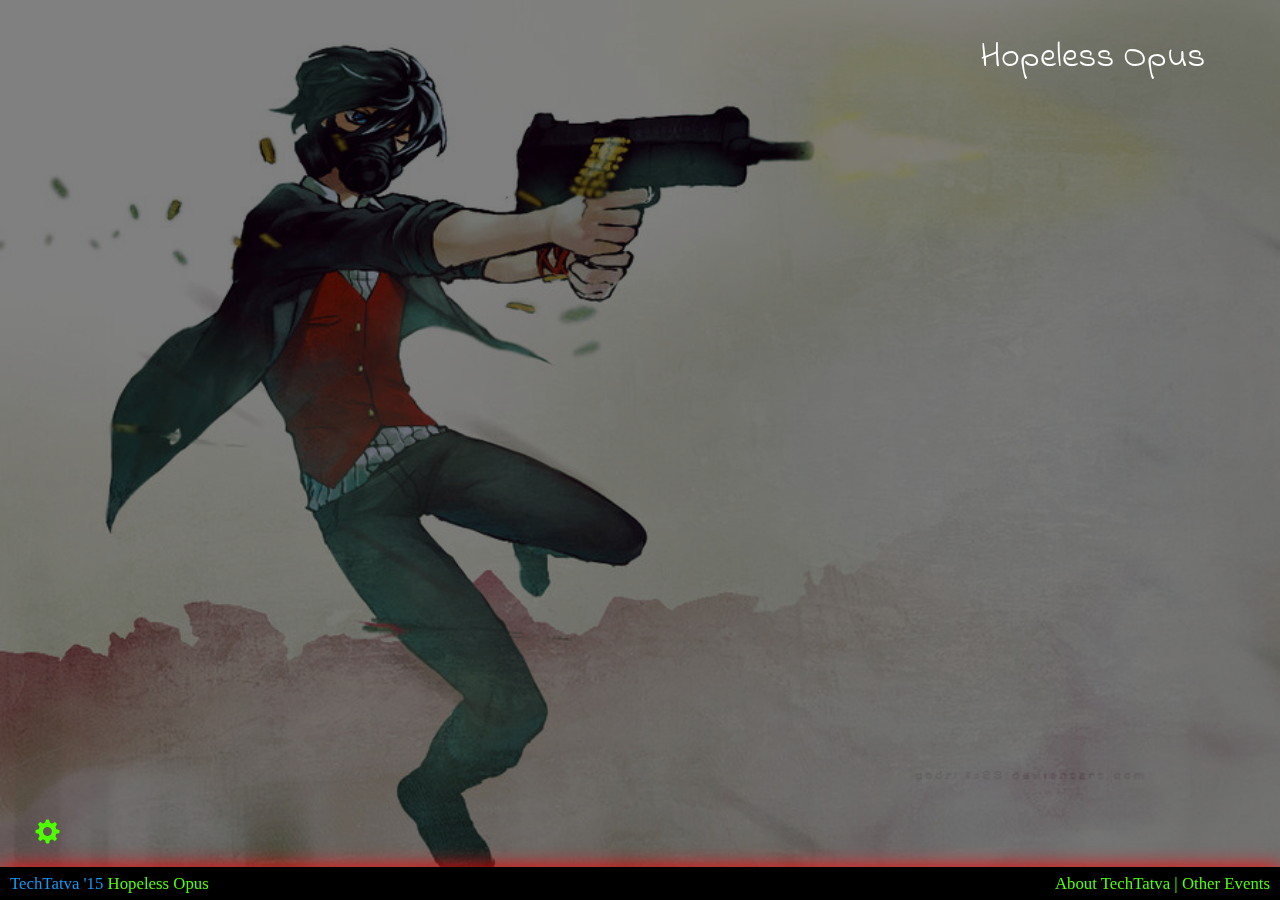
<file: Dhruv/final1/index old.html>
<!DOCTYPE html>
<html lang = "en">
<head>
	<meta charset = "utf-8">
	<meta http-equiv = "X-UA-Compatible" content = "IE = edge">
	<meta name = "viewport" content = "width = device - width, initial-scale = 1">
	<title>Hopeless Opus</title>
   
    <!--favicon generator-->
	<link rel="apple-touch-icon" sizes="57x57" href="images/icons/apple-icon-57x57.png">
	<link rel="apple-touch-icon" sizes="60x60" href="images/icons/apple-icon-60x60.png">
	<link rel="apple-touch-icon" sizes="72x72" href="images/icons/apple-icon-72x72.png">
	<link rel="apple-touch-icon" sizes="76x76" href="images/icons/apple-icon-76x76.png">
	<link rel="apple-touch-icon" sizes="114x114" href="images/icons/apple-icon-114x114.png">
	<link rel="apple-touch-icon" sizes="120x120" href="images/icons/apple-icon-120x120.png">
	<link rel="apple-touch-icon" sizes="144x144" href="images/icons/apple-icon-144x144.png">
	<link rel="apple-touch-icon" sizes="152x152" href="images/icons/apple-icon-152x152.png">
	<link rel="apple-touch-icon" sizes="180x180" href="images/icons/apple-icon-180x180.png">
	<link rel="icon" type="image/png" sizes="192x192"  href="images/icons/android-icon-192x192.png">
	<link rel="icon" type="image/png" sizes="32x32" href="images/icons/favicon-32x32.png">
	<link rel="icon" type="image/png" sizes="96x96" href="images/icons/favicon-96x96.png">
	<link rel="icon" type="image/png" sizes="16x16" href="images/icons/favicon-16x16.png">
	<link rel="manifest" href="/manifest.json">
	<meta name="msapplication-TileColor" content="#ffffff">
	<meta name="msapplication-TileImage" content="/ms-icon-144x144.png">
	<meta name="theme-color" content="#ffffff">

	<!--bootstrap css-->
	<link rel="stylesheet" href="https://maxcdn.bootstrapcdn.com/bootstrap/3.3.5/css/bootstrap.min.css">

	<!--Google Fonts-->
	<link href='http://fonts.googleapis.com/css?family=Indie+Flower' rel='stylesheet' type='text/css'>

	<!--frontpage style-->
	<link rel="stylesheet" type="text/css" href="frontpagestyle.css">
	<link rel="stylesheet" type="text/css" href="css/hoshi.css">
	<link rel="stylesheet" type="text/css" href="css/menustyle.css">

	<!--script-->
	<script src="http://ajax.googleapis.com/ajax/libs/jquery/1.11.1/jquery.min.js"></script>
	<script type="text/javascript" src = "Js/menustyle.js"></script>

</head>
<body id = "target" style = "background:none !important">

<!-- <div id="topbar_container">
	<div id="topbar">
		<span class="topmenu_element" style="float: left; margin-left: 10px;"><span style="color: #1098F7;">TechTatva '15</span> Hopeless Opus </span>
		<span style="float: right; margin-right: 10px;">
		<span class="topmenu_element">Rules</span>
		<span class="topmenu_element"> | Logout</span>
		</span>
	</div>
</div> -->

<div id="footer_container">
	<div id="footer">
		<span class="topmenu_element" style="float: left; margin-left: 10px;">
			<span style="color: #1098F7;">TechTatva '15</span> Hopeless Opus 
		</span>
		<span class="topmenu_element" style="float: right; margin-right: 10px;">About TechTatva | Other Events</span>
	</div>
</div>

<div class="container" id="container">
	<div>
	<div id="heading">
		<h1>Hopeless Opus</h1><span style="font-size: 1.1em;">where givin up is not an option</span>
	</div>
	</div><div>
	<div id="about">
		<div style="text-align:center; font-size: 1.2em;">Welcome!</div><br>
		You are about to embark on a journey which will make you walk on the thin line between life and death.
		There is an SOS situation.<br><br>
		A team of our college faculty was working on a top-secret defence project developing a bio-weapon. They seem to have struck the wrong chord and a miscalculation somewhere lead you between a rock and a hard place.
		Race against time, put your wits to work and emerge triumphant in this Apocalypse! <br>(ans=yes)
	</div>
	</div>
	<br>
	<div id="input_container">
		<div class = "col-md-12" id = "inputfield" style = "overflow:hidden">
			<span class="input--hoshi" id = "nothing">				
				<input class="input__field input__field--hoshi" type="text" id="input-4" onkeydown="if (event.keyCode == 13) { input(); return false; }"/>				
				<label class="input__label input__label--hoshi input__label--hoshi-color-1" for="input-4">
					<span class="input__label-content--hoshi" id="x"><h3>Are You Ready?</h3></span>
				</label>
				
			</span>
		</div>
	</div>			
</div> <!--end container-->

	<div id="rules">
		<div style="text-align: center; color:#4EFF00; font-size: 2em;">Instructions and Rules</div>
		<ol>
		<li>Every location will need you to answer a question or solve a problem in order to proceed.</li>
		<li>The correct answer will lead you to an option of three different locations or choices.</li>
		<li>One choice is the most efficient and is on the route of the shortest distance in the map.<br>
		One takes longer and has many detours.<br>
		One choice leads to a dead-end. Choosing the dead end will set you back with a time out.<br>
		<li>Duration of the time outs will increase as the player progresses in the game.</li>
		<li>Answer to each question will be subjective.</li>
		<li>Everyday, a certain number of levels will be put up. On completing these, the player cannot go further on that day.</li>
		<li>The player who finds the antidote first is the winner.</li>
		</ol>
		Bards win serenade our hero and songs will be sung around all the seven continents about the ZombieSlayer!<br>
		<div style="text-align: center; font-size: 2em;"><a href="javascript:rules()">Got it!</a></div>
	</div>

	<button class="menu-button" id="open-button">
		<span class = "glyphicon glyphicon-cog" style="color: #4EFF00; font-size: 1.2em;"></span>
	</button>
	<div class="menu-wrap">
		<nav class="menu">
			<div class="profile"><h3>User Name</h3></div>
			<div class="link-list">
				<a href="javascript:rules()"><span>Rules</span></a>
				<a href="#"><span>Other Games</span></a>
				<a href="#"><span>Leader Board </span></a>
				<a href="#"><span class = "glyphicon glyphicon-off"></span><span> Logout</span></a>
			</div>
			<div class="icon-list">
				<a href="#"><i class="glyphicon glyphicon-home"></i></a>				
				<a href="www.googleplus.com"><img src = "images/instaicon.png" style="margin-bottom:5px;max-width:23px"></a>
			</div>
		</nav> 
	</div>

	<div id="bg_wrapper" align="center">
	<div id="img_wrapper"  align="center">
		<img src="images/bg.jpg" id="img">
	</div>
	</div>

<script type="text/javascript">
	var img=document.getElementById("img");
	$("#img").fadeIn("slow");
	var base="images/";
	var imglist=["bg", "forest 1", "forest clouds", "lighthouse","fc posterize","auto", "auto 2","bridge"];

	setTimeout(function(){$("#heading").slideToggle("slow");},300);
	setTimeout(function(){$("#about").slideToggle("slow");},1500);
	setTimeout(function(){$("#input_container").fadeIn();},3000);

	setTimeout(slideshow(), 2000);
	
	function slideshow()
	{
		counter=1;  //skip first element, it's already loaded
		setInterval(function()
		{ 
			$("#img").fadeOut();
			setTimeout( function() {img.src=base+imglist[counter++]+".jpg";}, 400);		
			$("#img").fadeIn("slow");
			if(counter==imglist.length)
				counter=0;
		}, 5000);
	}

	function input()
	{
		var str=document.getElementById("input-4");
		if(str.value==="yes")
			window.location.href = "layout8";
		else 
			str.value="Doesn't Look Like it";		
	}

	function rules()
	{
		$("#rules").fadeToggle();
	}
	
</script>
</body>
</html>
</file>
<file: Dhruv/final1/frontpagestyle.css>
html {
  height: 100%;
  /*background: url(images/bg.jpg) no-repeat center center fixed;
  -webkit-background-size: cover;
  -moz-background-size: cover;
  -o-background-size: cover;
  background-size: 100% 100%;*/
  background: black;	
}

body{
	font-family: 'Indie Flower', cursive;
	color: white;
}

#container {
	margin-top: 1em;
	margin-bottom: 2em;
	background: none;
}

#heading, #about {
	background: rgba(0,0,0,0);
	padding: 5px;
}

#heading {
	display: inline-block;
	float: right;
	clear: both;
	margin-bottom: 1.5em;
	display: none;
	color: white;
}

#about {
	font-size: 1.4em;
	text-align: left;
	display: inline-block;
	max-width: 600px;
	float: right;
	display: none;
	color: #4EFF00;
	clear: both;
}

#input_container {
	float: right;
	clear: both;
	max-width: 600px;
	display: none;
}

#input-4, #x {
	color: white;
}

#rules {
	position: fixed;
	left: 25%;
	top: 20%;
	width: 70%;
	z-index: 50;
	display: none;
	background: black;
	font-size: 1.4em;
	padding: 10px;
	border-radius: 10px;
}

#open-button {
	position: fixed;
	left: 0em;
	bottom: 1em;
}

#topbar_container, #footer_container {
	width: 100%;
	position: fixed;
	background: rgba(0,0,0,1);
	text-align: center;
	color: #4EFF00;
	border-bottom: 1px double red;
	box-shadow: 0px 0px 20px red;
	z-index: 5;
	font-family: "Trebuchet MS"
}

#topbar_container {
	left: 0px; top: 0px;	
	height: 2.5em;	
}

#topbar {
	margin-top: 0.4em;
	font-size: 1.3em;
	font-family: "Trebuchet MS";
}

#topbar a {
	color: #4EFF00;
	text-decoration: none;
}
#topbar a:hover {
	text-decoration: underline;
}

#footer_container {
	left: 0px; bottom: -2px;
	height: 2.5em;
}

#footer {
	margin-top: 0.3em;
	font-size: 1.2em;
	margin-bottom: 0.3em;
}

#bg_wrapper {
	position: fixed;
	left: 0px; top: 0px;
	width: 100%;
	height: 100%;
	z-index: -1;
}

#img_wrapper{		
	margin-left: auto; 
	margin-right: auto;
	height: 100%;			
}
#img {
	width:100%;
	height: 100%;
	opacity: 0.5;	
	display: none;	
}
</file>
<file: Dhruv/final1/css/hoshi.css>
.container{
	margin: 0 auto;
	text-align: center;
	background-color: #4EFF00;/*rgba(223, 215, 207, 0.1);*/
	overflow: hidden;
}

input{
	font-family:inherit;
	font-size:100%;
	margin:0;
	line-height:normal;
}


.input--hoshi {
	overflow: hidden;
}

.input__field{
	position:relative;
	display: block;
	float: right;
	border: medium none;
	border-radius: 0px;
	font-weight: bold;
}

.input__label{
	display: inline-block;
	float: right;
	color: black;
	font-weight: bold;
	font-size: 70.25%;
	-moz-user-select:none;
}

.input__field--hoshi {
	margin-top: 1em;
	padding: 1.7em 0.15em;
	width: 100%;
	background: transparent;
	color: #2355D1;
	outline: 0;
}

.input__label--hoshi {
	position: absolute;
	bottom: 0;
	left: 0;
	padding: 0 0.25em;
	width: 100%;
	height: calc(100% - 1em);
	text-align: left;
	pointer-events: none;
}

.input__label-content{
	display: block;
	padding: 1.6em 0px;
	width: 100%;
}

.input__label-content--hoshi {
	position: absolute;
}

.input__label--hoshi::before,
.input__label--hoshi::after {
	content: '';
	position: absolute;
	top: 0;
	left: 0;
	width: 100%;
	height: calc(100% - 10px);
	border-bottom: 1px solid #B9C1CA;
}

.input__label--hoshi::after {
	border-bottom: 1px solid red;
	-webkit-transform: translate3d(-100%, 0, 0);
	transform: translate3d(-100%, 0, 0);
	-webkit-transition: -webkit-transform 0.3s;
	transition: transform 0.3s;
}

.input__label--hoshi-color-1::after {
	border-color: #4EFF00;/*hsla(180, 14%, 22%, 1);*/
}

.input__field--hoshi:focus + .input__label--hoshi::after,
.input--filled .input__label--hoshi::after {
	-webkit-transform: translate3d(0, 0, 0);
	transform: translate3d(0, 0, 0);
}

.input__field--hoshi:focus + .input__label--hoshi .input__label-content--hoshi,
.input--filled .input__label-content--hoshi {
	-webkit-animation: anim-1 0.3s forwards;
	animation: anim-1 0.3s forwards;
}


.input__field--haruki:focus + .input__label--haruki .input__label-content--haruki,
.input--filled .input__label-content--haruki {
	-webkit-transform: translate3d(0, -90%, 0);
	transform: translate3d(0, -90%, 0);
}

.input__field--haruki:focus + .input__label--haruki::before,
.input--filled .input__label--haruki::before {
	-webkit-transform: translate3d(0, -0.5em, 0);
	transform: translate3d(0, -0.5em, 0);
}

.input__field--haruki:focus + .input__label--haruki::after,
.input--filled .input__label--haruki::after {
	-webkit-transform: translate3d(0, 0.5em, 0);
	transform: translate3d(0, 0.5em, 0);
}


@-webkit-keyframes anim-1 {
	50% {
		opacity: 0;
		-webkit-transform: translate3d(1em, 0, 0);
		transform: translate3d(1em, 0, 0);
	}
	51% {
		opacity: 0;
		-webkit-transform: translate3d(-1em, -40%, 0);
		transform: translate3d(-1em, -40%, 0);
	}
	100% {
		opacity: 1;
		-webkit-transform: translate3d(0, -40%, 0);
		transform: translate3d(0, -40%, 0);
	}
}

@keyframes anim-1 {
	50% {
		opacity: 0;
		-webkit-transform: translate3d(1em, 0, 0);
		transform: translate3d(1em, 0, 0);
	}
	51% {
		opacity: 0;
		-webkit-transform: translate3d(-1em, -40%, 0);
		transform: translate3d(-1em, -40%, 0);
	}
	100% {
		opacity: 1;
		-webkit-transform: translate3d(0, -40%, 0);
		transform: translate3d(0, -40%, 0);
	}
}


/*wierd stuff*/
button,html input[type="button"],input[type="reset"],input[type="submit"]{
	-webkit-appearance:button;
	cursor:pointer;
}

button[disabled],html input[disabled]{
	cursor:default;
}

input[type="checkbox"],input[type="radio"]{
	box-sizing:border-box;
	padding:0;
}

input[type="search"]{
	-webkit-appearance:textfield;
	-moz-box-sizing:content-box;
	-webkit-box-sizing:content-box;
	box-sizing:content-box;
}

input[type="search"]::-webkit-search-cancel-button,input[type="search"]::-webkit-search-decoration{
	-webkit-appearance:none;
}

button::-moz-focus-inner,input::-moz-focus-inner{
	border:0;
	padding:0;
}

*, *::after, *::before{
	box-sizing:border-box;
};
</file>
<file: Dhruv/final1/css/menustyle.css>
/* button #open-button */

.menu-button:hover {
    opacity: 0.6;
}
button:focus {
    outline: medium none;
}
.menu-button {
    position: fixed;
    bottom: 0px;
    z-index: 1000;
    margin-left: 1em;
    margin-bottom: 0.9em;
    padding: 0px;
    width: 2.5em;
    height: 2.25em;
    border: medium none;
    font-size: 1.5em;
    color: #373A47;
    background: transparent none repeat scroll 0% 0%;
}
button, html input[type="button"], input[type="reset"], input[type="submit"] {
    cursor: pointer;
}
button, select {
    text-transform: none;
}
button, input {
    line-height: normal;
}
button, input, select, textarea {
    font-family: inherit;
    font-size: 100%;
    margin: 0px;
}

 /* class .fa .fa-fw .fa-cog */

.fa-fw {
    width: 1.28571em;
    text-align: center;
}
.fa {
    display: inline-block;
    font-style: normal;
    font-weight: normal;
    line-height: 1;
    font-size-adjust: none;
    font-stretch: normal;
    font-feature-settings: normal;
    font-language-override: normal;
    font-kerning: auto;
    font-synthesis: weight style;
    font-variant: normal;
    font-size: inherit;
    text-rendering: auto;
}
*, *::after, *::before {
    box-sizing: border-box;
}

/*Menu css*/

article, aside, details, figcaption, figure, footer, header, hgroup, main, nav, section, summary {
    display: block;
}

/*css link-list a*/

a {
    color: #4E4A46;
    color: #4EFF00;
    text-decoration: none;
    outline: 0 !important;
}
*, *::after, *::before {
    box-sizing: border-box;
}

/* Shown menu */
.show-menu .content::before {
    opacity: 1;
    -webkit-transition: opacity 0.3s;
    transition: opacity 0.3s;
    -webkit-transform: translate3d(0,0,0);
    transform: translate3d(0,0,0);
}

.show-menu .menu-wrap {
    width: 280px;
    height: 320px;
    -webkit-animation: anim-jelly 0.8s linear forwards;
    animation: anim-jelly 0.8s linear forwards;
}

.show-menu .menu {
    opacity: 1;
    -webkit-transition: opacity 0.3s 0.3s;
    transition: opacity 0.3s 0.3s;
}

/* Generated with Bounce.js. Edit at http://goo.gl/PJ93gs */

@-webkit-keyframes anim-jelly {
  0% { -webkit-transform: matrix3d(0, 0, 0, 0, 0, 0, 0, 0, 0, 0, 1, 0, 0, 0, 0, 1); transform: matrix3d(0, 0, 0, 0, 0, 0, 0, 0, 0, 0, 1, 0, 0, 0, 0, 1); }
  3.333333% { -webkit-transform: matrix3d(0.32778, 0, 0, 0, 0, 0.32778, 0, 0, 0, 0, 1, 0, 0, 0, 0, 1); transform: matrix3d(0.32778, 0, 0, 0, 0, 0.32778, 0, 0, 0, 0, 1, 0, 0, 0, 0, 1); }
  6.666667% { -webkit-transform: matrix3d(0.69875, 0, 0, 0, 0, 0.69875, 0, 0, 0, 0, 1, 0, 0, 0, 0, 1); transform: matrix3d(0.69875, 0, 0, 0, 0, 0.69875, 0, 0, 0, 0, 1, 0, 0, 0, 0, 1); }
  10% { -webkit-transform: matrix3d(1, 0, 0, 0, 0, 1, 0, 0, 0, 0, 1, 0, 0, 0, 0, 1); transform: matrix3d(1, 0, 0, 0, 0, 1, 0, 0, 0, 0, 1, 0, 0, 0, 0, 1); }
  13.333333% { -webkit-transform: matrix3d(1.1815, 0, 0, 0, 0, 1.1815, 0, 0, 0, 0, 1, 0, 0, 0, 0, 1); transform: matrix3d(1.1815, 0, 0, 0, 0, 1.1815, 0, 0, 0, 0, 1, 0, 0, 0, 0, 1); }
  16.666667% { -webkit-transform: matrix3d(1.24402, 0, 0, 0, 0, 1.24402, 0, 0, 0, 0, 1, 0, 0, 0, 0, 1); transform: matrix3d(1.24402, 0, 0, 0, 0, 1.24402, 0, 0, 0, 0, 1, 0, 0, 0, 0, 1); }
  20% { -webkit-transform: matrix3d(1.21871, 0, 0, 0, 0, 1.21871, 0, 0, 0, 0, 1, 0, 0, 0, 0, 1); transform: matrix3d(1.21871, 0, 0, 0, 0, 1.21871, 0, 0, 0, 0, 1, 0, 0, 0, 0, 1); }
  23.333333% { -webkit-transform: matrix3d(1.14702, 0, 0, 0, 0, 1.14702, 0, 0, 0, 0, 1, 0, 0, 0, 0, 1); transform: matrix3d(1.14702, 0, 0, 0, 0, 1.14702, 0, 0, 0, 0, 1, 0, 0, 0, 0, 1); }
  26.666667% { -webkit-transform: matrix3d(1.06589, 0, 0, 0, 0, 1.06589, 0, 0, 0, 0, 1, 0, 0, 0, 0, 1); transform: matrix3d(1.06589, 0, 0, 0, 0, 1.06589, 0, 0, 0, 0, 1, 0, 0, 0, 0, 1); }
  30% { -webkit-transform: matrix3d(1, 0, 0, 0, 0, 1, 0, 0, 0, 0, 1, 0, 0, 0, 0, 1); transform: matrix3d(1, 0, 0, 0, 0, 1, 0, 0, 0, 0, 1, 0, 0, 0, 0, 1); }
  33.333333% { -webkit-transform: matrix3d(0.9603, 0, 0, 0, 0, 0.9603, 0, 0, 0, 0, 1, 0, 0, 0, 0, 1); transform: matrix3d(0.9603, 0, 0, 0, 0, 0.9603, 0, 0, 0, 0, 1, 0, 0, 0, 0, 1); }
  36.666667% { -webkit-transform: matrix3d(0.94663, 0, 0, 0, 0, 0.94663, 0, 0, 0, 0, 1, 0, 0, 0, 0, 1); transform: matrix3d(0.94663, 0, 0, 0, 0, 0.94663, 0, 0, 0, 0, 1, 0, 0, 0, 0, 1); }
  40% { -webkit-transform: matrix3d(0.95217, 0, 0, 0, 0, 0.95217, 0, 0, 0, 0, 1, 0, 0, 0, 0, 1); transform: matrix3d(0.95217, 0, 0, 0, 0, 0.95217, 0, 0, 0, 0, 1, 0, 0, 0, 0, 1); }
  43.333333% { -webkit-transform: matrix3d(0.96784, 0, 0, 0, 0, 0.96784, 0, 0, 0, 0, 1, 0, 0, 0, 0, 1); transform: matrix3d(0.96784, 0, 0, 0, 0, 0.96784, 0, 0, 0, 0, 1, 0, 0, 0, 0, 1); }
  46.666667% { -webkit-transform: matrix3d(0.98559, 0, 0, 0, 0, 0.98559, 0, 0, 0, 0, 1, 0, 0, 0, 0, 1); transform: matrix3d(0.98559, 0, 0, 0, 0, 0.98559, 0, 0, 0, 0, 1, 0, 0, 0, 0, 1); }
  50% { -webkit-transform: matrix3d(1, 0, 0, 0, 0, 1, 0, 0, 0, 0, 1, 0, 0, 0, 0, 1); transform: matrix3d(1, 0, 0, 0, 0, 1, 0, 0, 0, 0, 1, 0, 0, 0, 0, 1); }
  53.333333% { -webkit-transform: matrix3d(1.00868, 0, 0, 0, 0, 1.00868, 0, 0, 0, 0, 1, 0, 0, 0, 0, 1); transform: matrix3d(1.00868, 0, 0, 0, 0, 1.00868, 0, 0, 0, 0, 1, 0, 0, 0, 0, 1); }
  56.666667% { -webkit-transform: matrix3d(1.01167, 0, 0, 0, 0, 1.01167, 0, 0, 0, 0, 1, 0, 0, 0, 0, 1); transform: matrix3d(1.01167, 0, 0, 0, 0, 1.01167, 0, 0, 0, 0, 1, 0, 0, 0, 0, 1); }
  60% { -webkit-transform: matrix3d(1.01046, 0, 0, 0, 0, 1.01046, 0, 0, 0, 0, 1, 0, 0, 0, 0, 1); transform: matrix3d(1.01046, 0, 0, 0, 0, 1.01046, 0, 0, 0, 0, 1, 0, 0, 0, 0, 1); }
  63.333333% { -webkit-transform: matrix3d(1.00703, 0, 0, 0, 0, 1.00703, 0, 0, 0, 0, 1, 0, 0, 0, 0, 1); transform: matrix3d(1.00703, 0, 0, 0, 0, 1.00703, 0, 0, 0, 0, 1, 0, 0, 0, 0, 1); }
  66.666667% { -webkit-transform: matrix3d(1.00315, 0, 0, 0, 0, 1.00315, 0, 0, 0, 0, 1, 0, 0, 0, 0, 1); transform: matrix3d(1.00315, 0, 0, 0, 0, 1.00315, 0, 0, 0, 0, 1, 0, 0, 0, 0, 1); }
  70% { -webkit-transform: matrix3d(1, 0, 0, 0, 0, 1, 0, 0, 0, 0, 1, 0, 0, 0, 0, 1); transform: matrix3d(1, 0, 0, 0, 0, 1, 0, 0, 0, 0, 1, 0, 0, 0, 0, 1); }
  73.333333% { -webkit-transform: matrix3d(0.9981, 0, 0, 0, 0, 0.9981, 0, 0, 0, 0, 1, 0, 0, 0, 0, 1); transform: matrix3d(0.9981, 0, 0, 0, 0, 0.9981, 0, 0, 0, 0, 1, 0, 0, 0, 0, 1); }
  76.666667% { -webkit-transform: matrix3d(0.99745, 0, 0, 0, 0, 0.99745, 0, 0, 0, 0, 1, 0, 0, 0, 0, 1); transform: matrix3d(0.99745, 0, 0, 0, 0, 0.99745, 0, 0, 0, 0, 1, 0, 0, 0, 0, 1); }
  80% { -webkit-transform: matrix3d(0.99771, 0, 0, 0, 0, 0.99771, 0, 0, 0, 0, 1, 0, 0, 0, 0, 1); transform: matrix3d(0.99771, 0, 0, 0, 0, 0.99771, 0, 0, 0, 0, 1, 0, 0, 0, 0, 1); }
  83.333333% { -webkit-transform: matrix3d(0.99846, 0, 0, 0, 0, 0.99846, 0, 0, 0, 0, 1, 0, 0, 0, 0, 1); transform: matrix3d(0.99846, 0, 0, 0, 0, 0.99846, 0, 0, 0, 0, 1, 0, 0, 0, 0, 1); }
  86.666667% { -webkit-transform: matrix3d(0.99931, 0, 0, 0, 0, 0.99931, 0, 0, 0, 0, 1, 0, 0, 0, 0, 1); transform: matrix3d(0.99931, 0, 0, 0, 0, 0.99931, 0, 0, 0, 0, 1, 0, 0, 0, 0, 1); }
  90% { -webkit-transform: matrix3d(1, 0, 0, 0, 0, 1, 0, 0, 0, 0, 1, 0, 0, 0, 0, 1); transform: matrix3d(1, 0, 0, 0, 0, 1, 0, 0, 0, 0, 1, 0, 0, 0, 0, 1); }
  93.333333% { -webkit-transform: matrix3d(1.00042, 0, 0, 0, 0, 1.00042, 0, 0, 0, 0, 1, 0, 0, 0, 0, 1); transform: matrix3d(1.00042, 0, 0, 0, 0, 1.00042, 0, 0, 0, 0, 1, 0, 0, 0, 0, 1); }
  96.666667% { -webkit-transform: matrix3d(1.00056, 0, 0, 0, 0, 1.00056, 0, 0, 0, 0, 1, 0, 0, 0, 0, 1); transform: matrix3d(1.00056, 0, 0, 0, 0, 1.00056, 0, 0, 0, 0, 1, 0, 0, 0, 0, 1); }
  100% { -webkit-transform: matrix3d(1, 0, 0, 0, 0, 1, 0, 0, 0, 0, 1, 0, 0, 0, 0, 1); transform: matrix3d(1, 0, 0, 0, 0, 1, 0, 0, 0, 0, 1, 0, 0, 0, 0, 1);}
}

@keyframes anim-jelly {
  0% { -webkit-transform: matrix3d(0, 0, 0, 0, 0, 0, 0, 0, 0, 0, 1, 0, 0, 0, 0, 1); transform: matrix3d(0, 0, 0, 0, 0, 0, 0, 0, 0, 0, 1, 0, 0, 0, 0, 1); }
  3.333333% { -webkit-transform: matrix3d(0.32778, 0, 0, 0, 0, 0.32778, 0, 0, 0, 0, 1, 0, 0, 0, 0, 1); transform: matrix3d(0.32778, 0, 0, 0, 0, 0.32778, 0, 0, 0, 0, 1, 0, 0, 0, 0, 1); }
  6.666667% { -webkit-transform: matrix3d(0.69875, 0, 0, 0, 0, 0.69875, 0, 0, 0, 0, 1, 0, 0, 0, 0, 1); transform: matrix3d(0.69875, 0, 0, 0, 0, 0.69875, 0, 0, 0, 0, 1, 0, 0, 0, 0, 1); }
  10% { -webkit-transform: matrix3d(1, 0, 0, 0, 0, 1, 0, 0, 0, 0, 1, 0, 0, 0, 0, 1); transform: matrix3d(1, 0, 0, 0, 0, 1, 0, 0, 0, 0, 1, 0, 0, 0, 0, 1); }
  13.333333% { -webkit-transform: matrix3d(1.1815, 0, 0, 0, 0, 1.1815, 0, 0, 0, 0, 1, 0, 0, 0, 0, 1); transform: matrix3d(1.1815, 0, 0, 0, 0, 1.1815, 0, 0, 0, 0, 1, 0, 0, 0, 0, 1); }
  16.666667% { -webkit-transform: matrix3d(1.24402, 0, 0, 0, 0, 1.24402, 0, 0, 0, 0, 1, 0, 0, 0, 0, 1); transform: matrix3d(1.24402, 0, 0, 0, 0, 1.24402, 0, 0, 0, 0, 1, 0, 0, 0, 0, 1); }
  20% { -webkit-transform: matrix3d(1.21871, 0, 0, 0, 0, 1.21871, 0, 0, 0, 0, 1, 0, 0, 0, 0, 1); transform: matrix3d(1.21871, 0, 0, 0, 0, 1.21871, 0, 0, 0, 0, 1, 0, 0, 0, 0, 1); }
  23.333333% { -webkit-transform: matrix3d(1.14702, 0, 0, 0, 0, 1.14702, 0, 0, 0, 0, 1, 0, 0, 0, 0, 1); transform: matrix3d(1.14702, 0, 0, 0, 0, 1.14702, 0, 0, 0, 0, 1, 0, 0, 0, 0, 1); }
  26.666667% { -webkit-transform: matrix3d(1.06589, 0, 0, 0, 0, 1.06589, 0, 0, 0, 0, 1, 0, 0, 0, 0, 1); transform: matrix3d(1.06589, 0, 0, 0, 0, 1.06589, 0, 0, 0, 0, 1, 0, 0, 0, 0, 1); }
  30% { -webkit-transform: matrix3d(1, 0, 0, 0, 0, 1, 0, 0, 0, 0, 1, 0, 0, 0, 0, 1); transform: matrix3d(1, 0, 0, 0, 0, 1, 0, 0, 0, 0, 1, 0, 0, 0, 0, 1); }
  33.333333% { -webkit-transform: matrix3d(0.9603, 0, 0, 0, 0, 0.9603, 0, 0, 0, 0, 1, 0, 0, 0, 0, 1); transform: matrix3d(0.9603, 0, 0, 0, 0, 0.9603, 0, 0, 0, 0, 1, 0, 0, 0, 0, 1); }
  36.666667% { -webkit-transform: matrix3d(0.94663, 0, 0, 0, 0, 0.94663, 0, 0, 0, 0, 1, 0, 0, 0, 0, 1); transform: matrix3d(0.94663, 0, 0, 0, 0, 0.94663, 0, 0, 0, 0, 1, 0, 0, 0, 0, 1); }
  40% { -webkit-transform: matrix3d(0.95217, 0, 0, 0, 0, 0.95217, 0, 0, 0, 0, 1, 0, 0, 0, 0, 1); transform: matrix3d(0.95217, 0, 0, 0, 0, 0.95217, 0, 0, 0, 0, 1, 0, 0, 0, 0, 1); }
  43.333333% { -webkit-transform: matrix3d(0.96784, 0, 0, 0, 0, 0.96784, 0, 0, 0, 0, 1, 0, 0, 0, 0, 1); transform: matrix3d(0.96784, 0, 0, 0, 0, 0.96784, 0, 0, 0, 0, 1, 0, 0, 0, 0, 1); }
  46.666667% { -webkit-transform: matrix3d(0.98559, 0, 0, 0, 0, 0.98559, 0, 0, 0, 0, 1, 0, 0, 0, 0, 1); transform: matrix3d(0.98559, 0, 0, 0, 0, 0.98559, 0, 0, 0, 0, 1, 0, 0, 0, 0, 1); }
  50% { -webkit-transform: matrix3d(1, 0, 0, 0, 0, 1, 0, 0, 0, 0, 1, 0, 0, 0, 0, 1); transform: matrix3d(1, 0, 0, 0, 0, 1, 0, 0, 0, 0, 1, 0, 0, 0, 0, 1); }
  53.333333% { -webkit-transform: matrix3d(1.00868, 0, 0, 0, 0, 1.00868, 0, 0, 0, 0, 1, 0, 0, 0, 0, 1); transform: matrix3d(1.00868, 0, 0, 0, 0, 1.00868, 0, 0, 0, 0, 1, 0, 0, 0, 0, 1); }
  56.666667% { -webkit-transform: matrix3d(1.01167, 0, 0, 0, 0, 1.01167, 0, 0, 0, 0, 1, 0, 0, 0, 0, 1); transform: matrix3d(1.01167, 0, 0, 0, 0, 1.01167, 0, 0, 0, 0, 1, 0, 0, 0, 0, 1); }
  60% { -webkit-transform: matrix3d(1.01046, 0, 0, 0, 0, 1.01046, 0, 0, 0, 0, 1, 0, 0, 0, 0, 1); transform: matrix3d(1.01046, 0, 0, 0, 0, 1.01046, 0, 0, 0, 0, 1, 0, 0, 0, 0, 1); }
  63.333333% { -webkit-transform: matrix3d(1.00703, 0, 0, 0, 0, 1.00703, 0, 0, 0, 0, 1, 0, 0, 0, 0, 1); transform: matrix3d(1.00703, 0, 0, 0, 0, 1.00703, 0, 0, 0, 0, 1, 0, 0, 0, 0, 1); }
  66.666667% { -webkit-transform: matrix3d(1.00315, 0, 0, 0, 0, 1.00315, 0, 0, 0, 0, 1, 0, 0, 0, 0, 1); transform: matrix3d(1.00315, 0, 0, 0, 0, 1.00315, 0, 0, 0, 0, 1, 0, 0, 0, 0, 1); }
  70% { -webkit-transform: matrix3d(1, 0, 0, 0, 0, 1, 0, 0, 0, 0, 1, 0, 0, 0, 0, 1); transform: matrix3d(1, 0, 0, 0, 0, 1, 0, 0, 0, 0, 1, 0, 0, 0, 0, 1); }
  73.333333% { -webkit-transform: matrix3d(0.9981, 0, 0, 0, 0, 0.9981, 0, 0, 0, 0, 1, 0, 0, 0, 0, 1); transform: matrix3d(0.9981, 0, 0, 0, 0, 0.9981, 0, 0, 0, 0, 1, 0, 0, 0, 0, 1); }
  76.666667% { -webkit-transform: matrix3d(0.99745, 0, 0, 0, 0, 0.99745, 0, 0, 0, 0, 1, 0, 0, 0, 0, 1); transform: matrix3d(0.99745, 0, 0, 0, 0, 0.99745, 0, 0, 0, 0, 1, 0, 0, 0, 0, 1); }
  80% { -webkit-transform: matrix3d(0.99771, 0, 0, 0, 0, 0.99771, 0, 0, 0, 0, 1, 0, 0, 0, 0, 1); transform: matrix3d(0.99771, 0, 0, 0, 0, 0.99771, 0, 0, 0, 0, 1, 0, 0, 0, 0, 1); }
  83.333333% { -webkit-transform: matrix3d(0.99846, 0, 0, 0, 0, 0.99846, 0, 0, 0, 0, 1, 0, 0, 0, 0, 1); transform: matrix3d(0.99846, 0, 0, 0, 0, 0.99846, 0, 0, 0, 0, 1, 0, 0, 0, 0, 1); }
  86.666667% { -webkit-transform: matrix3d(0.99931, 0, 0, 0, 0, 0.99931, 0, 0, 0, 0, 1, 0, 0, 0, 0, 1); transform: matrix3d(0.99931, 0, 0, 0, 0, 0.99931, 0, 0, 0, 0, 1, 0, 0, 0, 0, 1); }
  90% { -webkit-transform: matrix3d(1, 0, 0, 0, 0, 1, 0, 0, 0, 0, 1, 0, 0, 0, 0, 1); transform: matrix3d(1, 0, 0, 0, 0, 1, 0, 0, 0, 0, 1, 0, 0, 0, 0, 1); }
  93.333333% { -webkit-transform: matrix3d(1.00042, 0, 0, 0, 0, 1.00042, 0, 0, 0, 0, 1, 0, 0, 0, 0, 1); transform: matrix3d(1.00042, 0, 0, 0, 0, 1.00042, 0, 0, 0, 0, 1, 0, 0, 0, 0, 1); }
  96.666667% { -webkit-transform: matrix3d(1.00056, 0, 0, 0, 0, 1.00056, 0, 0, 0, 0, 1, 0, 0, 0, 0, 1); transform: matrix3d(1.00056, 0, 0, 0, 0, 1.00056, 0, 0, 0, 0, 1, 0, 0, 0, 0, 1); }
  100% { -webkit-transform: matrix3d(1, 0, 0, 0, 0, 1, 0, 0, 0, 0, 1, 0, 0, 0, 0, 1); transform: matrix3d(1, 0, 0, 0, 0, 1, 0, 0, 0, 0, 1, 0, 0, 0, 0, 1);}
}

/* Menu */
.menu-wrap {
  position: fixed;
  z-index: 999;
  background: black;
  -webkit-transition: width 0.3s, height 0.3s;
  transition: width 0.3s, height 0.3s;
  width: 0;
  height: 0;
  font-size: 1.5em;
  bottom: 1.7em;
  left: 1em;
  -webkit-transform-origin: 0% 100%;
  transform-origin: 0% 100%;
  background:rgba(170,0,0,0.1);
  background: rgba(0,0,0,0.5);
}

@media screen and (max-width: 50em) {
  .menu-button {
    margin: 0.25em;
  }
  .menu-wrap {
    bottom: 0.25em;
    left: 0.25em;
  }
}

.menu {
  height: 100%;
  opacity: 0;
  font-size: 0.65em;
  color: #091F0C;
  text-align: right;
}

.profile {
  display: inline-block;
  line-height: 42px;
  font-weight: 700;
  padding: 2px;
  color: black;
  color: white;   /*imp*/
  margin-right: 20px;
}

.profile img {
  float: right;
  border-radius: 50%;
  margin-left: 10px;
}

.link-list {
    padding: 1em 0px;
    margin: 0px 0.75em;
    border-bottom: 3px solid rgba(125, 129, 148, 0.2);
    border-top: 3px solid rgba(125, 129, 148, 0.2);
    font-size: 20px;
    text-align: center;
}


.link-list a {
  display: block;
  color: black;
  color: #4EFF00;   /*imp*/
  margin-bottom: 2px;
}

.link-list a:hover,
.link-list a:focus {
  color: #64697d;
  color: white; /*imp*/
}

.link-list a span {
  margin-left: 10px;
  font-weight: 700;
  vertical-align: middle;
}

.icon-list {
  position: absolute;
  right: 1em;
  bottom: 0.9em;
}

.icon-list a {
  font-size: 1.5em;
  margin-left: 0.25em;
  color: rgba(125,129,148);
}
</file>
<file: Dhruv/Home Page/style.css>
::-webkit-scrollbar {
    width: 5px;
}
::-webkit-scrollbar-track {
    background-color: rgba(0,0,0,0.5);
    border-left: 0px solid #ccc;
}
::-webkit-scrollbar-thumb {
    background-color: rgba(78,255,0,0.2);
}
::-webkit-scrollbar-thumb:hover {
    background-color: #aaa;
}
::-webkit-scrollbar-button {
	background-color: black;
}
	html, body { 
		width: 100%; margin: 0; 
	}

	body {
		background-color: black;
		font-family: "Trebuchet MS"; 
		color: white;
	}

	#bg_wrapper {
		position: absolute;
		left: 0px; top: 0px;
		width: 100%;
		height: 99%;
		z-index: -1;
	}

	#img_wrapper{		
		margin-left: auto; 
		margin-right: auto;
		height: 100%;			
	}
	#img {
		width:100%;
		height: 100%;
		opacity: 0.5;	
		display: none;	
	}
	
	#topbar_container {
		width: 100%;
		position: fixed;
		left: 0px; top: 0px;
		background: rgba(0,0,0,.5);
		text-align: center;
		height: 3em;
		color: #4EFF00;
		border-bottom: 1px double red;
		box-shadow: 0px 0px 20px red;
	}

	#topbar {
		margin-top: 0.4em;
		font-size: 1.5em;
	}

	#container {
		margin-top: 3.5em;
	}
	
	#play {
		padding: 10px 20px 10px 20px;
		border: 2px solid #1098F7;	
		border-radius: 5px;
		color: #4EFF00;
		display: inline-block;
		font-size: 2em;
		margin-top: 50px;
		margin-bottom: 50px;
		background: rgba(0,0,0,0.3);
	}

	#play:hover {
		border: 2px solid #4EFF00;
		color: black;
		background: #4EFF00;	
	}

	#leaderboard {
		font-family: Verdana;
	}
	.card {
		width: 25%;
		display: inline-block;
		background: rgba(0,0,0,0.0);
		margin-top: 20px;
		vertical-align: top;
		padding: 5px;
		border-radius: 7px;
		border: 0px dashed #4EFF00;	
		margin-right: 20px;
		text-align: justify;
		text-shadow: 0px 0px 4px #4EFF00;
		font-size: 1em;		
	}

	h2 {
		color: red;
		text-align: center;
		margin-top: 5px;
		text-shadow: 2px 2px 15px black;
		font-size: 1.7em;
	}

	#footer_container {
		width: 100%;
		position: fixed;
		left: 0px; bottom: 0px;
		background: rgba(0,0,0,1);
		text-align: center;
		height: 2em;
		color: #4EFF00;
		border-top: 1px double red;
		box-shadow: 0px 0px 20px red;
	}

	#footer {
		margin-top: 0.4em;
		font-size: 1em;
	}
</file>
<file: Dhruv/map1/style.css>
::-webkit-scrollbar {
    width: 5px;
}
::-webkit-scrollbar-track {
    background-color: rgba(0,0,0,0.5);
    border-left: 0px solid #ccc;
}
::-webkit-scrollbar-thumb {
    background-color: rgba(78,255,0,0.2);
}
::-webkit-scrollbar-thumb:hover {
    background-color: #aaa;
}
::-webkit-scrollbar-button {
	background-color: black;
}
	html, body { 
		height: 100%; width: 100%; margin: 0; 
		box-sizing: border-box;
		overflow: hidden;
	}

	body {
		background-color: black;
		font-family: "Trebuchet MS"; 
		color: white;
	}

	#canvas_wrapper {
		position: absolute;
		left: 0px; top: 0px;
		width: 100%;
		height: 100%;
		z-index: -1;
	}

	#myCanvas {
		width: 100vw;
		height: 100vh;
	}

	#bg_wrapper {
		position: absolute;
		left: 0px; top: 0px;
		width: 100%;
		height: 100%;
		z-index: -2;
	}

	#img_wrapper{		
		margin-left: auto; 
		margin-right: auto;		
		display: inline-block;
	}
	#img {
		width:100vw;
		height:100vh;
		opacity: 0.5;		
	}
	
	#topbar_container {
		width: 100%;
		position: fixed;
		left: 0px; top: 0px;
		background: rgba(0,0,0,0.5);
		text-align: center;
		height: 3em;
		color: #1098F7;
		border-bottom: 1px double red;
		box-shadow: 0px 0px 20px red;
	}

	#topbar {
		margin-top: 0.4em;
		font-size: 1.5em;
	}

	#container {
		height: 100%;
		margin-top: 3.5em;
	}

	#question {
		margin-left: auto;
    	margin-right: auto;
		font-size: 1.1em;
		height: 80%;
		overflow: auto;
		display: inline-block;
	}

	#question p {
		background: rgba(0,0,0,0.4);
		padding: 5px;
		border: 0px;
		border-radius: 5px;
		max-width: 800px;
		margin-right: 20px;
		margin-left: 20px;
	}

	#choice {
		margin-top: 1em; 
		margin-left: auto;
    	margin-right: auto;
		max-width: 800px;
	}

	#choice input, button {
		font-size: 1.5em;
		background-color: black;
		background: rgba(0,0,0,0.4);
		border: 1px dashed rgba(78,255,0,0.5);
		padding: 5px;
		border-radius: 5px;
		/*color: #FE5F55;*/
		color: #1098F7;
	}

	#choice input {
		width: 600px;		
		display: inline-block;
		text-align: center;
		color: #4EFF00;
	}
	#choice input:focus {
		outline: 0;
	}
	#choice button {
		padding-right: 10px;
		padding-left: 10px;
	}

	#choice button:hover {
		background-color: #4EFF00;
		color: black;
	}
</file>
<file: Dhruv/map2/style.css>
/*::-webkit-scrollbar {
    width: 5px;
}
::-webkit-scrollbar-track {
    background-color: rgba(0,0,0,0.0);
    border-left: 0px solid #ccc;
}
::-webkit-scrollbar-thumb {
    background-color: rgba(78,255,0,1);
}
::-webkit-scrollbar-thumb:hover {
    background-color: #aaa;
}
::-webkit-scrollbar-button {
	background-color: black;
}*/
	html, body { 
		height: 100%; width: 100%; margin: 0; 
		box-sizing: border-box;
		/*overflow-x: hidden;
		overflow-y: auto;*/
	}

	body {
		background-color: black;
		font-family: "Trebuchet MS"; 
		color: white;
	}

	#canvas_wrapper {
		position: fixed;
		left: 0px; top: 0px;
		width: 100%;
		height: 100%;
		z-index: -1;
	}

	#myCanvas {
		width: 100vw;
		height: 100vh;
	}

	#bg_wrapper {
		position: fixed;
		left: 0px; top: 0px;
		width: 100%;
		height: 100%;
		z-index: -2;
	}

	#img_wrapper{		
		margin-left: auto; 
		margin-right: auto;		
		display: inline-block;
	}
	#img {
		width:100vw;
		height:100vh;
		opacity: 0.75;		
	}
	
	#topbar_container {
		width: 100%;
		position: fixed;
		left: 0px; top: 0px;
		background: rgba(0,0,0,.5);
		text-align: center;
		height: 3em;
		color: #4EFF00;
		border-bottom: 1px double red;
		box-shadow: 0px 0px 20px red;
	}

	#topbar {
		margin-top: 0.4em;
		font-size: 1.5em;
	}

	#container {
		/*height: 90%;*/
		margin-top: 3.5em;
		margin-bottom: 5em;
	}

	#question {
		margin-left: auto;
    	margin-right: auto;
		font-size: 1em;
		/*height: 80%;*/
		overflow: hidden;
		display: inline-block;
	}

	#question p {
		background: rgba(0,0,0,0.35);
		padding: 5px;
		border: 0px;
		border-radius: 5px;
		max-width: 800px;
		margin-right: 20px;
		margin-left: 20px;
		text-shadow: 0px 0px 3px #4EFF00;
	}

	#choice {
		margin-left: auto;
		margin-right: auto;
		left: 0px; right: 0px;
		max-width: 800px;
		position: fixed;
		bottom: 3em;
	}

	#choice input, button {
		font-size: 1.5em;
		background: rgba(0,0,0,0.8);
		border: 0px;
		padding: 5px;
		border-radius: 5px;
		/*color: #FE5F55;*/
		color: #4EFF00;
	}

	#choice input {
		width: 600px;		
		display: inline-block;
		text-align: center;
		color: #4EFF00;
	}
	#choice input:focus {
		outline: 0;
	}
	#choice button {
		padding-right: 10px;
		padding-left: 10px;
	}

	#choice button:hover {
		background-color: #4EFF00;
		color: black;
	}

	#footer_container {
		width: 100%;
		position: fixed;
		left: 0px; bottom: 0px;
		background: rgba(0,0,0,1);
		text-align: center;
		height: 2em;
		color: #4EFF00;
		border-top: 1px double red;
		box-shadow: 0px 0px 20px red;
	}

	#footer {
		margin-top: 0.4em;
		font-size: 1em;
	}
</file>
<file: Dhruv/map3/style.css>
::-webkit-scrollbar {
    width: 5px;
}
::-webkit-scrollbar-track {
    background-color: rgba(0,0,0,0.3);
    border-left: 0px solid #ccc;

}
::-webkit-scrollbar-thumb {
    background-color: rgba(78,255,0,1);
}
::-webkit-scrollbar-thumb:hover {
    background-color: #aaa;
}
::-webkit-scrollbar-button {
	background-color: black;
}	
	html, body { 
		height: 100%; width: 100%; margin: 0; 
		box-sizing: border-box;
		overflow: hidden;
	}

	body {
		background-color: black;
		font-family: "Trebuchet MS"; 
		color: white;
	}

	#canvas_wrapper {
		position: fixed;
		left: 0px; top: 0px;
		width: 100%;
		height: 100%;
		z-index: -1;
	}

	#myCanvas {
		width: 100vw;
		height: 100vh;
	}

	#bg_wrapper {
		position: fixed;
		left: 0px; top: 0px;
		width: 100%;
		height: 100%;
		z-index: -2;
	}

	#img_wrapper{		
		margin-left: auto; 
		margin-right: auto;		
		display: inline-block;
	}
	#img {
		width:100vw;
		height:100vh;
		opacity: 0.75;		
	}
	
	#topbar_container {
		width: 100%;
		position: fixed;
		left: 0px; top: 0px;
		background: rgba(0,0,0,.5);
		text-align: center;
		height: 3em;
		color: #4EFF00;
		border-bottom: 1px double red;
		box-shadow: 0px 0px 20px red;
	}

	#topbar {
		margin-top: 0.4em;
		font-size: 1.5em;
	}

	#container {
		height: calc(100% - 10em);
		margin-top: 3.5em;
		margin-bottom: 5em;
		overflow: auto;
	}

	#question {		
		

		margin-left: auto;
    	margin-right: auto;
		font-size: 1em;		
		display: inline-block;
	}

	#question p {
		background: rgba(0,0,0,0.35);
		padding: 5px;
		border: 0px;
		border-radius: 5px;
		max-width: 800px;
		margin-right: 20px;
		margin-left: 20px;
		text-shadow: 0px 0px 3px #4EFF00;
	}

	#choice {
		margin-left: auto;
		margin-right: auto;
		left: 0px; right: 0px;
		max-width: 800px;
		position: fixed;
		bottom: 3em;
	}

	#choice input, button {
		font-size: 1.5em;
		background: rgba(0,0,0,0.6);
		border: 0px;
		padding: 5px;
		border-radius: 5px;
		/*color: #FE5F55;*/
		color: #4EFF00;
	}

	#choice input {
		width: 600px;		
		display: inline-block;
		text-align: center;
		color: #4EFF00;
	}
	#choice input:focus {
		outline: 0;
	}
	#choice button {
		padding-right: 10px;
		padding-left: 10px;
	}

	#choice button:hover {
		background-color: #4EFF00;
		color: black;
	}

	#footer_container {
		width: 100%;
		position: fixed;
		left: 0px; bottom: 0px;
		background: rgba(0,0,0,1);
		text-align: center;
		height: 2em;
		color: #4EFF00;
		border-top: 1px double red;
		box-shadow: 0px 0px 20px red;
	}

	#footer {
		margin-top: 0.4em;
		font-size: 1em;
	}
</file>
<file: Dhruv/final1/layout8/style.css>
::-webkit-scrollbar {
width: 6px;
}
::-webkit-scrollbar-track {
background-color: rgba(0,0,0,0.3);
border-left: 0px solid #ccc;

}
::-webkit-scrollbar-thumb {
background-color: rgba(78,255,0,1);
}
::-webkit-scrollbar-thumb:hover {
background-color: #aaa;
}
::-webkit-scrollbar-button {
background-color: black;
}	
html, body { 
	height: 100%; width: 100%; 
	margin: 0; 
	overflow: hidden;
}

body {
	background-color: black;
	font-family: "Trebuchet MS"; 
	color: white;
}

#canvas_wrapper, #myCanvas, #img {
	position: fixed;
	left: 0vw; top: 0vh;
	width: 100vw;
	height: 100vh;
}
#canvas_wrapper {display: none; z-index: 1;}

#bg_img_wrapper {	z-index: -2; }
#img {	z-index: -2; }
#myCanvas {	z-index: -1; }

#bg_img_wrapper, #bg_img, #container, #choice, .vig {
	position: fixed;
	left: 0vw; top: 0vh;
	width: 100vw;
	height: 100vh;
}
#bg_img_wrapper, #bg_img, .vig { ; }
#container { ; }
#choice { top: auto; height: auto; right: 0px; bottom: 3em;}

#topbar_container {
	width: 100%;
	position: fixed;
	left: 0px; top: 0px;
	background: rgba(0,0,0,1);
	text-align: center;
	height: 2.5em;
	color: #4EFF00;
	border-bottom: 1px double red;
	box-shadow: 0px 0px 20px red;
	z-index: 5;
}

#topbar {
	margin-top: 0.4em;
	font-size: 1.3em;
}

#topbar a {
	color: #4EFF00;
	text-decoration: none;
}
#topbar a:hover {
	text-decoration: underline;
}

#container {
	margin-top: 2.7em;
	height: calc(100vh - 9em);
	overflow: auto;
	text-align: center;	
}

#question {		
	font-family: 'Indie Flower', cursive;
	margin-left: auto;
	margin-right: auto;
	font-size: 1.1em;		
	display: inline-block;
}

#question p {
	background: rgba(0,0,0,0.3);
	padding: 5px;
	border: 0px;
	border-radius: 5px;
	max-width: 800px;
	margin-right: 20px;
	margin-left: 20px;
	text-shadow: 0px 0px 3px #4EFF00;
}

#choice {	
	font-family: 'Indie Flower', cursive;
}

#choice input, button {
	font-size: 1.5em;
	background: rgba(0,0,0,0.6);
	border: 0px;
	padding: 5px;
	border-radius: 5px;	
	color: #4EFF00;
	font-family: 'Indie Flower', cursive;
}

#choice input {
	width: 30vw;		
	display: inline-block;
	text-align: center;
	color: #4EFF00;
}
#choice input:focus {	outline: 0; }

#choice button {
	width: 10vw;
	min-width: 5.5em;
	padding-right: 10px;
	padding-left: 10px;	
}
#choice button:hover {
	background-color: #4EFF00;
	color: black;
}

#footer_container {
	width: 100%;
	position: fixed;
	left: 0px; bottom: 0px;
	background: rgba(0,0,0,1);
	text-align: center;
	height: 2em;
	color: #4EFF00;
	border-top: 1px double red;
	box-shadow: 0px 0px 20px red;
	z-index: 5;
}

#footer {
	margin-top: 0.4em;
	font-size: 1em;
}

#icons {
	position: fixed;
	left: 0.5em;
	top: 4em;
	padding: 0px;
	z-index: 10;
	width: 7em;
	text-align: center;
	background: rgba(0,0,0,0.4);
}

#icons img{
	width: 3em;
	height: auto;
}

.maplink {
	color: #4EFF00;
	text-decoration: none;
	display: block;
	padding: 10px;
}
.maplink:hover {
	background: rgba(0,0,0,0.7);	
}

#leaderboard {
	position: fixed;
	left: 0.5em;
	top: 50%;
	display: inline-block;
	background: rgba(0,0,0,0.8);
	padding: 10px;
	color: #4EFF00;
	display: none;
	z-index: 100;
	text-align: center;
}
</file>
<file: Dhruv/Map Final/layout8/style.css>
::-webkit-scrollbar {
width: 6px;
}
::-webkit-scrollbar-track {
background-color: rgba(0,0,0,0.3);
border-left: 0px solid #ccc;

}
::-webkit-scrollbar-thumb {
background-color: rgba(78,255,0,1);
}
::-webkit-scrollbar-thumb:hover {
background-color: #aaa;
}
::-webkit-scrollbar-button {
background-color: black;
}	
html, body { 
	height: 100%; width: 100%; 
	margin: 0; 
	overflow: hidden;
}

body {
	background-color: black;
	font-family: "Trebuchet MS"; 
	color: white;
}

#canvas_wrapper, #myCanvas, #img {
	position: fixed;
	left: 0vw; top: 0vh;
	width: 100vw;
	height: 100vh;
}
#canvas_wrapper {display: none; z-index: 1;}

#bg_img_wrapper {	z-index: -2; }
#img {	z-index: -2; }
#myCanvas {	z-index: -1; }

#bg_img_wrapper, #bg_img, #container, #choice, .vig {
	position: fixed;
	left: 0vw; top: 0vh;
	width: 100vw;
	height: 100vh;
}
#bg_img_wrapper, #bg_img, .vig { ; }
#container { ; }
#choice { top: auto; height: auto; right: 0px; bottom: 3em;}

#topbar_container {
	width: 100%;
	position: fixed;
	left: 0px; top: 0px;
	background: rgba(0,0,0,1);
	text-align: center;
	height: 2.5em;
	color: #4EFF00;
	border-bottom: 1px double red;
	box-shadow: 0px 0px 20px red;
	z-index: 5;
}

#topbar {
	margin-top: 0.4em;
	font-size: 1.3em;
}

#topbar a {
	color: #4EFF00;
	text-decoration: none;
}
#topbar a:hover {
	text-decoration: underline;
}

#container {
	margin-top: 2.7em;
	height: calc(100vh - 9em);
	overflow: auto;
	text-align: center;	
}

#question {		
	font-family: 'Indie Flower', cursive;
	margin-left: auto;
	margin-right: auto;
	font-size: 1.1em;		
	display: inline-block;
}

#question p {
	background: rgba(0,0,0,0.3);
	padding: 5px;
	border: 0px;
	border-radius: 5px;
	max-width: 800px;
	margin-right: 20px;
	margin-left: 20px;
	text-shadow: 0px 0px 3px #4EFF00;
}

#choice {	
	font-family: 'Indie Flower', cursive;
}

#choice input, button {
	font-size: 1.5em;
	background: rgba(0,0,0,0.6);
	border: 0px;
	padding: 5px;
	border-radius: 5px;	
	color: #4EFF00;
	font-family: 'Indie Flower', cursive;
}

#choice input {
	width: 30vw;		
	display: inline-block;
	text-align: center;
	color: #4EFF00;
}
#choice input:focus {	outline: 0; }

#choice button {
	width: 10vw;
	min-width: 5.5em;
	padding-right: 10px;
	padding-left: 10px;	
}
#choice button:hover {
	background-color: #4EFF00;
	color: black;
}

#footer_container {
	width: 100%;
	position: fixed;
	left: 0px; bottom: 0px;
	background: rgba(0,0,0,1);
	text-align: center;
	height: 2em;
	color: #4EFF00;
	border-top: 1px double red;
	box-shadow: 0px 0px 20px red;
	z-index: 5;
}

#footer {
	margin-top: 0.4em;
	font-size: 1em;
}

#icons {
	position: fixed;
	left: 0.5em;
	top: 4em;
	padding: 5px;
	z-index: 10;
}
#icons:hover {
	background: rgba(0,0,0,0.5);
}
#maplink {
	color: #4EFF00;
	text-decoration: none;
}
#icons img{
	width: 3em;
	height: auto;
	margin-left: 2em;
}
</file>
